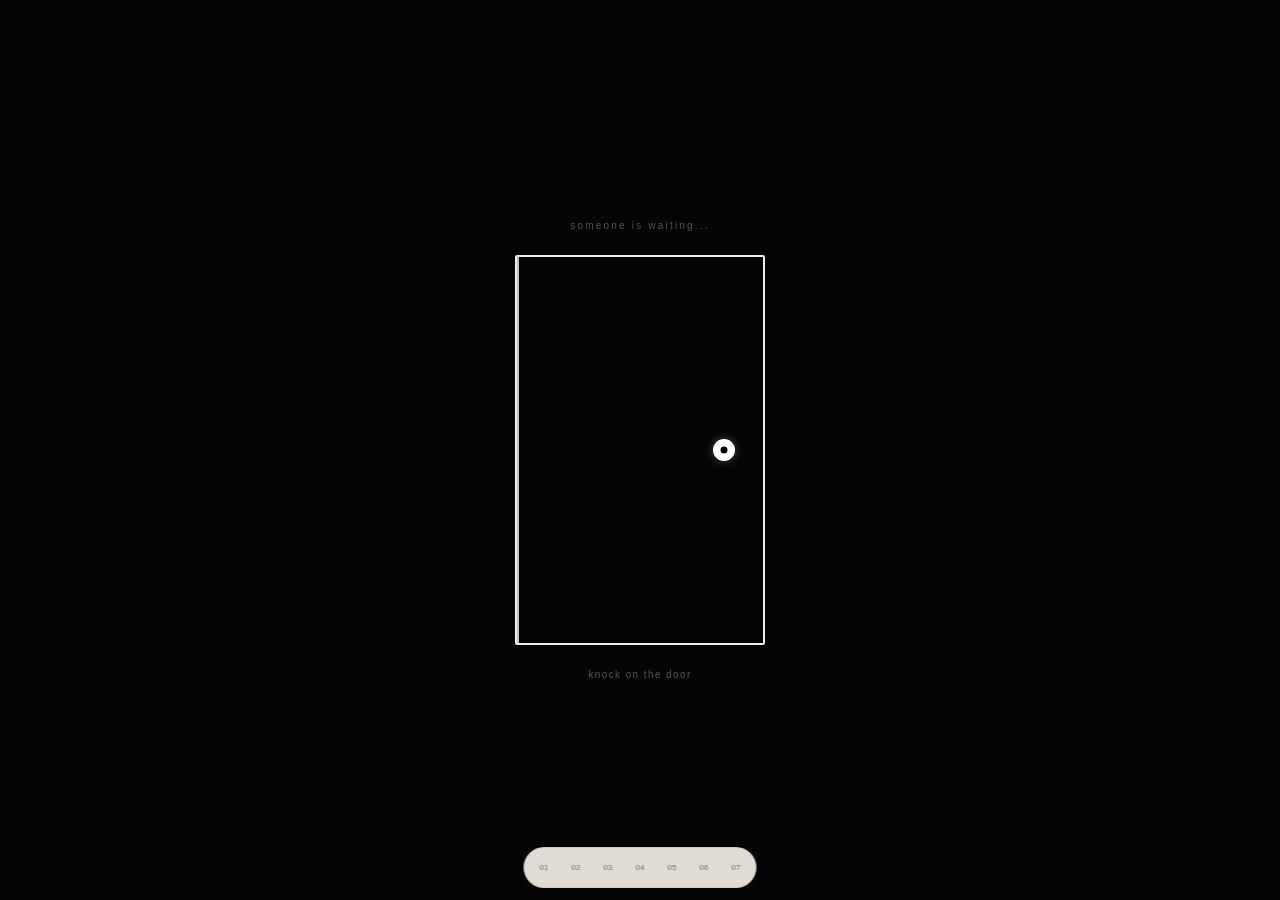
<file: index.html>
<!DOCTYPE html>
<html lang="en">

<head>

    <meta charset="UTF-8">

    <meta
        name="viewport"
        content="width=device-width, initial-scale=1.0, viewport-fit=cover"
    >

    <title></title>

    <link rel="stylesheet" href="style.css">
    <link rel="stylesheet" href="page05.css">
    <link rel="stylesheet" href="final.css">
    <link rel="stylesheet" href="birthday.css">
    <link rel="stylesheet" href="birthday-gift.css">

</head>


<body>


    <!-- =====================================================
         DEV NAVIGATION
    ====================================================== -->

    <div id="devNavigation">

        <button data-page="openingPage">01</button>

        <button data-page="whenPage">02</button>

        <button data-page="roomPage">03</button>

        <button data-page="songPage">04</button>

        <button data-page="congratulationsPage">05</button>

        <button data-page="finalPage">06</button>

        <button data-page="birthdayPage">07</button>

    </div>


    <main class="app" id="app">

<!-- =====================================================
     PAGE 01 — THE DOOR
====================================================== -->

<section
    class="page opening-page active"
    id="openingPage"
>

    <div class="door-scene">

        <p class="door-eyebrow">
            someone is waiting...
        </p>


        <button
    class="door"
    id="door"
    type="button"
    aria-label="Knock on the door"
>

    <span class="door-light"></span>

    <span class="door-panel">

        <span class="door-highlight"></span>

        <span class="door-handle">
            <span class="door-handle-knob"></span>
        </span>

    </span>

</button>


        <p
            class="door-hint"
            id="doorHint"
        >
            knock on the door
        </p>


        <p
            class="door-knock"
            id="doorKnock"
            aria-live="polite"
        ></p>

    </div>

</section>
        <!-- =====================================================
             PAGE 02 — WHEN?
        ====================================================== -->

        <section
            class="page when-page"
            id="whenPage"
        >

            <div class="when-content">

                <p class="when-question">
                    Can you find where it started?
                </p>


                <div class="date-picker">


                    <div class="date-display">

                        <span
                            class="display-date"
                            id="displayDate"
                        >
                            January 1
                        </span>


                        <span class="display-year">
                            2026
                        </span>

                    </div>


                    <div class="timeline">

                        <div class="timeline-line"></div>

                        <div
                            class="timeline-progress"
                            id="timelineProgress"
                        ></div>


                        <input
                            type="range"
                            id="dateSlider"
                            min="0"
                            max="364"
                            value="0"
                            step="0.01"
                            aria-label="Choose a date"
                        >


                        <div class="dates">

                            <span>JAN</span>
                            <span>FEB</span>
                            <span>MAR</span>
                            <span>APR</span>
                            <span>MAY</span>
                            <span>JUN</span>
                            <span>JUL</span>
                            <span>AUG</span>
                            <span>SEP</span>
                            <span>OCT</span>
                            <span>NOV</span>
                            <span>DEC</span>

                        </div>

                    </div>


                    <button
                        class="confirm-date"
                        id="confirmDate"
                    >
                        I think I found it
                    </button>


                    <p
                        class="wrong-message"
                        id="wrongMessage"
                    ></p>


                    <div
                        class="success-message"
                        id="successMessage"
                    >

                        <span>
                            There you are.
                        </span>

                    </div>

                </div>

            </div>

        </section>


        <!-- =====================================================
             PAGE 03 — LITTLE ROOM
        ====================================================== -->

        <section
            class="page room-page"
            id="roomPage"
        >

            <div class="room">

                <div class="room-floor"></div>


                <div
                    class="room-counter"
                    id="roomCounter"
                >
                    0 / 14
                </div>


                <div
                    class="room-hint"
                    id="roomHint"
                >
                    look around
                </div>


                <div
                    class="toy-field"
                    id="toyField"
                ></div>


                <div
                    class="room-complete"
                    id="roomComplete"
                >

                    <span>
                        you found everything.
                    </span>


                    <button id="roomContinue">
                        keep going
                    </button>

                </div>

            </div>

        </section>


        <!-- =====================================================
             PAGE 04 — THE SONG
        ====================================================== -->

        <section
            class="page song-page"
            id="songPage"
        >

            <div class="song-layout">


                <!-- SONG SIDE -->

                <div class="song-side">

                    <div class="song-meta">

                        <div class="song-kicker">
                            one last song
                        </div>


                        <h2>
                            قبل أي كلمة
                        </h2>


                        <p>
                            مصطفى قمر
                        </p>

                    </div>


                    <div
                        class="lyrics-window"
                        id="lyricsWindow"
                    >

                        <div
                            class="lyrics-list"
                            id="lyricsList"
                        ></div>

                    </div>


                    <div class="player">

                        <div class="progress-wrap">

                            <div
                                class="progress-fill"
                                id="songProgress"
                            ></div>

                        </div>


                        <div class="player-bottom">

                            <span id="currentTime">
                                0:00
                            </span>


                            <button
                                type="button"
                                class="play-button"
                                id="playButton"
                                aria-label="Play"
                            >
                                ▶
                            </button>


                            <span id="duration">
                                0:00
                            </span>

                        </div>

                    </div>

                </div>


                <!-- CHAT SIDE -->

                <div class="chat-side">

                    <div class="chat-header">

                        <div class="chat-avatar">
                            ك
                        </div>


                        <div>

                            <strong>
                                كوكن
                            </strong>

                            <span>
                                listening with you
                            </span>

                        </div>

                    </div>


                    <div
                        class="chat-messages"
                        id="chatMessages"
                        aria-live="polite"
                    ></div>

                </div>

            </div>


            <!-- AUDIO -->

            <audio
                id="songAudio"
                preload="auto"
                src="قبل_اي_كلمة.m4a"
            ></audio>

        </section>


        <!-- =====================================================
             PAGE 05 — CONGRATULATIONS
        ====================================================== -->

        <section
            class="page congratulations-page"
            id="congratulationsPage"
        >

            <div class="congratulations-scene">


                <!-- PARTICLES -->

                <div class="celebration-particle p1"></div>
                <div class="celebration-particle p2"></div>
                <div class="celebration-particle p3"></div>
                <div class="celebration-particle p4"></div>
                <div class="celebration-particle p5"></div>
                <div class="celebration-particle p6"></div>


                <!-- COUPLE -->

                <div class="couple-area">

                    <img
                        src="couple.png"
                        alt=""
                        class="couple-image"
                    >


                    <h1>
                        مبروك يا سكاكر 🤍
                    </h1>

                </div>


                <!-- RING -->

                <button
                    class="ring-button"
                    id="ringButton"
                    type="button"
                    aria-label="اضغطي هنا"
                >

                    <img
                        src="diamond-ring.png"
                        alt=""
                    >

                </button>


<!-- LETTER -->


<div
    class="blessing-letter"
    id="blessingLetter"
>
    <div class="letter-paper">
        <div class="letter-content">

            <span class="letter-greeting">
                سكاكر،
            </span>

            <p>
                ألف مبروك...
            </p>

            <p>
                ألف ألف مبروك يا أحلى وأجمل عروسة 🤍
            </p>

            <p>
                فرحتلك بجد، وفرحان إن ربنا كتبلك
                بداية جديدة وحلوة بالشكل ده بعد 3 سنين.
                ربنا يتمملك على خير، ويكتبلك الخير
                في كل اللي جاي، والسعادة والراحة
                اللي تستاهليها.
            </p>

            <p>
                وأشوفك دايمًا مبسوطة وفرحانة،
                وتفضلي دايمًا أحلى عروسة في الدنيا.
            </p>

            <p>
                ربنا يسعدك ويهنيكي ويتمملك
                فرحتك على خير 🤍
            </p>

            <span class="letter-signature">
                المخلص لكِ دائمًا — كوكن — 🤍
            </span>

        </div>
    </div>
</div>
                <!-- =================================================
                     LAST PAGE GATE
                ================================================== -->

                <div
                    class="last-page-gate"
                    id="lastPageGate"
                >

                    <div class="last-page-gate-content">


                        <!-- QUESTION -->

                        <div id="readyQuestion">


                            <p class="last-page-eyebrow">
                                one last step.
                            </p>


                            <h2 class="last-page-question">
                                are you ready for the last page?
                            </h2>


                            <div class="last-page-actions">


                                <button
                                    type="button"
                                    class="last-page-button primary"
                                    id="yesLastPage"
                                >
                                    YES
                                </button>


                                <button
                                    type="button"
                                    class="last-page-button"
                                    id="noLastPage"
                                >
                                    NO
                                </button>


                            </div>


                        </div>


                        <!-- NO MESSAGE -->

                        <div
                            class="last-page-no-message"
                            id="noMessage"
                        >


                            <h2 class="last-page-no-title">
                                hey… it's okay. 🤍
                            </h2>


                            <p class="last-page-no-body">

                                you don't have to be nervous.<br>

                                there's nothing scary waiting for you.<br><br>

                                it's just one last little thing<br>
                                I wanted you to see.<br><br>

                                so take a breath…<br>

                                and let's go together.

                            </p>


                            <button
                                type="button"
                                class="last-page-button primary ready-again"
                                id="readyAgain"
                            >
                                I'M READY
                            </button>


                        </div>


                    </div>

                </div>


            </div>

        </section>


<!-- =====================================================
     PAGE 06 — FINAL LETTER
====================================================== -->

<section
    class="page final-page"
    id="finalPage"
>

    <div class="final-page-content">


        <!-- INTRO -->

        <header class="final-intro">

            <p class="final-eyebrow">
                one last thing.
            </p>

            <h1 class="final-title">
                take your time.
            </h1>

            <p class="final-subtitle">
                there's no rush.
            </p>

        </header>


        <!-- LETTER -->

        <article class="final-letter">

            <p class="final-paragraph placeholder">
                [هنا هتبدأ الرسالة اللي هتكتبها بعدين.]
            </p>

            <p class="final-paragraph placeholder">
                [الفقرة الثانية.]
            </p>

            <p class="final-paragraph placeholder">
                [الفقرة الثالثة.]
            </p>

            <p class="final-paragraph placeholder">
                [والباقي هنا... مهما كانت الرسالة طويلة.]
            </p>

        </article>


        <!-- SIGNATURE -->

        <footer class="final-signature">

            <div class="final-signature-line"></div>

            <p class="final-signature-text">
                — Küken
                <span class="final-signature-heart">🤍</span>
            </p>

        </footer>

    </div>


    <!-- =====================================================
         CHRISTMAS TREE EASTER EGG
    ====================================================== -->

    <button
        type="button"
        class="final-tree-button"
        aria-label="something is waiting"
    >

        <img
            src="christmas-tree.png"
            alt=""
            class="final-tree-image"
        >

    </button>


    <!-- COUNTDOWN -->

    <div
        class="final-tree-popup"
        role="dialog"
        aria-label="something is waiting"
    >

        <button
            type="button"
            class="final-tree-popup-close"
            aria-label="close"
        >
            ×
        </button>


        <h2 class="final-tree-popup-title">
            you found something. 🤍
        </h2>


        <p class="final-tree-popup-text">
            but it's not time yet.
        </p>


        <p class="final-countdown-date">
            December 30, 2026
        </p>


        <div class="final-countdown">


            <div class="final-countdown-unit">

                <span
                    class="final-countdown-number"
                    data-countdown="months"
                >
                    0
                </span>

                <span class="final-countdown-label">
                    months
                </span>

            </div>


            <div class="final-countdown-unit">

                <span
                    class="final-countdown-number"
                    data-countdown="days"
                >
                    0
                </span>

                <span class="final-countdown-label">
                    days
                </span>

            </div>


            <div class="final-countdown-unit">

                <span
                    class="final-countdown-number"
                    data-countdown="hours"
                >
                    00
                </span>

                <span class="final-countdown-label">
                    hours
                </span>

            </div>


            <div class="final-countdown-unit">

                <span
                    class="final-countdown-number"
                    data-countdown="minutes"
                >
                    00
                </span>

                <span class="final-countdown-label">
                    minutes
                </span>

            </div>


        </div>

    </div>

    <audio
    id="finalAudio"
    preload="auto"
    loop
    src="final.m4a"
></audio>

</section>

<!-- =====================================================
     PAGE 07 — BIRTHDAY
====================================================== -->

<section
    class="page birthday-page"
    id="birthdayPage"
>

    <!-- BACKGROUND -->

    <div class="birthday-stars">
        <span></span>
        <span></span>
        <span></span>
        <span></span>
        <span></span>
        <span></span>
        <span></span>
        <span></span>
    </div>

    <div
        class="birthday-confetti"
        id="birthdayConfetti"
    ></div>


    <!-- =================================================
         INTRO
    ================================================== -->

    <div
        class="birthday-scene"
        id="birthdayIntro"
    >

        <p class="birthday-small-text">
            hey...
        </p>

        <h1 class="birthday-title">
            wait.
        </h1>

        <p class="birthday-subtitle">
            I think today is someone's special day.
        </p>

        <button
            type="button"
            class="birthday-continue"
            id="birthdayStart"
        >
            I think I know who
        </button>

    </div>


    <!-- =================================================
         REVEAL
    ================================================== -->

    <div
        class="birthday-scene birthday-reveal"
        id="birthdayReveal"
    >

        <p class="birthday-reveal-small">
            IT'S YOUR DAY.
        </p>

        <h2>
            happy birthday,
        </h2>

        <h1>
            سكاكر 🤍
        </h1>

        <p class="birthday-reveal-text">
            and yes...
            <br>
            I made a whole thing about it.
        </p>

        <button
            type="button"
            class="birthday-continue"
            id="birthdayCelebrate"
        >
            LET'S CELEBRATE 🎉
        </button>

    </div>


    <!-- =================================================
         CELEBRATION
    ================================================== -->

    <div
        class="birthday-scene birthday-celebration"
        id="birthdayCelebration"
    >

        <div class="birthday-message">

            <p>
                you know...
            </p>

            <p>
                I could've just said
                <strong>"happy birthday"</strong>
            </p>

            <p>
                and called it a day.
            </p>

            <p>
                but where's the fun in that? 😂
            </p>

            <p>
                you deserve a little more
                than two words on a screen.
            </p>

        </div>


        <!-- BALLOONS -->

        <div class="birthday-balloons">

            <span class="balloon balloon-1"></span>
            <span class="balloon balloon-2"></span>
            <span class="balloon balloon-3"></span>
            <span class="balloon balloon-4"></span>
            <span class="balloon balloon-5"></span>

        </div>


<!-- =================================================
     REAL ANIMATED CAKE
================================================== -->

<div
    class="birthday-cake-area"
    id="birthdayCakeArea"
>

    <div class="birthday-cake">

        <div class="birthday-cake-svg-wrap">

            <img
                src="birthday-cake.svg"
                class="birthday-cake-svg"
                alt=""
            >

        <div class="birthday-candle-wrap">

    <img
        src="birthday-candle.svg"
        class="birthday-candle-svg"
        id="birthdayCandle"
        alt=""
    >

    <img
        src="birthday-flame.svg"
        class="birthday-flame-svg"
        id="birthdayFlame"
        alt=""
    >

    <span
        class="birthday-candle-smoke smoke-one"
    ></span>

    <span
        class="birthday-candle-smoke smoke-two"
    ></span>

    <span
        class="birthday-candle-smoke smoke-three"
    ></span>

</div>



        </div>

    </div>


    <p class="cake-prompt">
        make a wish.
        <span>tap the flame.</span>
    </p>


    <!-- AFTER CAKE -->

    <div
        class="birthday-after-cake"
        id="birthdayAfterCake"
    >

        <p>okay...</p>

        <p>
            I know I can't actually
            make you blow these out...
        </p>

        <p>
            so I'll do it for you. 😂
        </p>

        <p class="birthday-soft-line">
            but I hope you made a wish.
        </p>

        <button
            type="button"
            class="birthday-continue"
            id="birthdayGift"
        >
            THERE'S SOMETHING ELSE 🎁
        </button>

    </div>

</div>


<!-- =================================================
     GIFT
================================================== -->

<div class="birthday-gift-scene" id="birthdayGiftScene">

    <p class="gift-intro">
        I think there's something here...
    </p>

    <div
        class="birthday-gift-container"
        id="giftBoxContainer"
    >

        <div class="birthday-gift-shadow"></div>

        <div
            class="birthday-gift-box"
            id="giftBox"
            aria-hidden="true"
        >

            <div class="gift-body">

                <span class="gift-ribbon gift-ribbon-body"></span>

            </div>

            <div
                class="gift-lid"
                id="giftLid"
            >

                <span class="gift-ribbon gift-ribbon-lid"></span>

            </div>

        </div>

        <button
            class="gift-click"
            id="giftClick"
            type="button"
            aria-label="Open the gift"
        ></button>

    </div>


    <div
        class="birthdayGiftMessage"
        id="birthdayGiftMessage"
    >

        <h2 class="gift-text">
            There's something for you.
        </h2>

        <p class="gift-small-text">
            You didn't think that was the end, did you?
        </p>

        <button
            class="birthday-continue"
            id="openGift"
            type="button"
        >
            Open it
        </button>

    </div>

</div>


<!-- =================================================
     VOICE NOTE
================================================== -->

<div
    class="birthday-voice-scene"
    id="birthdayVoiceScene"
>

    <div class="voice-note-intro">

        <p>ONE LAST THING</p>

        <h2>A little something<br>you can hear.</h2>

        <p>
            I wanted to leave you with my voice.
        </p>

    </div>


    <p class="voice-recording-note">
    <span>before you listen...</span>
    <br>
    I recorded this while crying, and had to redo it a few times.
    <br>
    So if my voice sounds a little strange... now you know why. 🤍
</p>


    <button
        class="voice-note-button"
        id="voiceNoteButton"
        type="button"
        aria-label="Play voice note"
    >

        <span class="voice-play-icon">
            ▶
        </span>

        <span class="voice-wave" aria-hidden="true">

            <i></i>
            <i></i>
            <i></i>
            <i></i>
            <i></i>
            <i></i>
            <i></i>
            <i></i>
            <i></i>
            <i></i>
            <i></i>
            <i></i>

        </span>

    </button>

    <div class="voice-progress">

    <input
        type="range"
        id="voiceProgress"
        min="0"
        max="100"
        value="0"
        step="0.1"
        aria-label="Voice note progress"
    >

    <div class="voice-time">

        <span id="voiceCurrentTime">0:00</span>

        <span id="voiceDuration">0:00</span>

    </div>

</div>

    <p class="voice-note-hint">
        press to listen
    </p>

    <p
        class="voice-note-status"
        id="voiceNoteStatus"
    ></p>


    <audio
    id="birthdayVoice"
    preload="auto"
    src="gift.m4a"
></audio>


    <div class="birthday-final-message">

        <p>
            Some things are easier to say out loud.
        </p>

        <p>
            So whenever you're ready...
        </p>

    </div>

</div>

</section>


    </main>


    <!-- =====================================================
         SCRIPTS
    ====================================================== -->

    <script src="script.js"></script>

    <script src="page05.js"></script>

    <script src="final.js"></script>

    <script src="birthday.js"></script>

    <script src="birthday-gift.js"></script>

    <script src="dev-nav.js"></script>

    <script src="counter.js"></script>


</body>

</html>
</file>
<file: style.css>
:root {
    --background: #080808;
    --text: #eeeeee;
    --muted: #666666;
    --line: #292929;
}

* {
    box-sizing: border-box;
    margin: 0;
    padding: 0;
}

html,
body {
    width: 100%;
    height: 100%;
}

body {
    background: var(--background);
    color: var(--text);

    font-family:
        -apple-system,
        BlinkMacSystemFont,
        "Helvetica Neue",
        Arial,
        sans-serif;

    overflow: hidden;

    -webkit-font-smoothing: antialiased;
    -webkit-tap-highlight-color: transparent;
}

button {
    font: inherit;
}


/* =================================
   APP
================================= */

.app {
    position: relative;

    width: 100%;
    height: 100dvh;

    overflow: hidden;
}


/* =================================
   GENERIC PAGE
================================= */

.page {
    position: absolute;

    inset: 0;

    width: 100%;
    height: 100%;

    opacity: 0;
    visibility: hidden;

    transition:
        opacity 1.2s ease,
        visibility 1.2s ease;
}

.page.active {
    opacity: 1;
    visibility: visible;
}


/* =================================
   PAGE 01 — OPENING
================================= */

.opening-page {
    display: flex;

    align-items: center;
    justify-content: center;

    background: #080808;

    transition:
        background 1.2s ease,
        opacity 1.2s ease;
}

.opening {
    display: flex;

    flex-direction: column;
    align-items: center;

    gap: 14px;

    transition:
        opacity 0.7s ease,
        transform 0.7s ease;
}

.open-trigger {
    border: 0;
    outline: none;

    background: transparent;

    color: var(--text);

    font-size: 16px;
    font-weight: 400;

    letter-spacing: 0.04em;

    padding: 12px 18px;

    cursor: pointer;

    transition:
        opacity 0.5s ease,
        transform 0.4s ease;
}

.open-trigger:active {
    transform: scale(0.96);
}

.question {
    color: var(--muted);

    font-size: 11px;

    letter-spacing: 0.12em;

    transition:
        opacity 0.7s ease,
        transform 0.7s ease;
}

.opening-page.final-state {
    background: #050505;
}

.opening-page.final-state .open-trigger,
.opening-page.final-state .question {
    display: none;
}


/* =================================
   FINAL MESSAGE
================================= */

.final-message {
    position: absolute;

    top: 50%;
    left: 50%;

    transform: translate(-50%, -50%);

    width: 90%;

    text-align: center;
}

.final-message .small {
    display: block;

    margin-bottom: 18px;

    color: #666666;

    font-size: 11px;

    letter-spacing: 0.14em;

    opacity: 0;

    transform: translateY(5px);

    animation: okayAppear 1s ease forwards;
}

.final-message .main {
    display: block;

    color: #eeeeee;

    font-size: 18px;

    font-weight: 400;

    letter-spacing: 0.02em;

    opacity: 0;

    transform: translateY(5px);

    transition:
        opacity 1s ease,
        transform 1s ease;
}

.final-message.show-main .main {
    opacity: 1;

    transform: translateY(0);
}


/* =================================
   KEEP GOING
================================= */

.tap-hint {
    position: absolute;

    left: 50%;
    bottom: max(30px, env(safe-area-inset-bottom));

    transform: translateX(-50%);

    border: 0;
    outline: none;

    background: transparent;

    color: #4d4d4d;

    font-size: 10px;

    letter-spacing: 0.18em;

    text-transform: lowercase;

    opacity: 0;

    pointer-events: none;

    cursor: pointer;

    transition:
        opacity 1s ease;
}


/* =================================
   PAGE 02 — FIND THE START
================================= */

.when-page {
    display: flex;

    align-items: center;
    justify-content: center;

    background: #080808;
}

.when-content {
    width: min(88%, 620px);

    text-align: center;
}


/* =================================
   QUESTION
================================= */

.when-question {
    color: #eeeeee;

    font-size: clamp(24px, 6vw, 38px);

    font-weight: 300;

    line-height: 1.3;

    letter-spacing: -0.025em;

    margin-bottom: 65px;

    opacity: 0;

    transform: translateY(12px);

    animation: pageTwoEnter 1.2s ease forwards;
}


/* =================================
   DATE PICKER
================================= */

.date-picker {
    width: 100%;
}


/* =================================
   DATE DISPLAY
================================= */

.date-display {
    display: flex;

    flex-direction: column;

    gap: 6px;

    margin-bottom: 42px;
}

.display-date {
    color: #eeeeee;

    font-size: clamp(25px, 7vw, 34px);

    font-weight: 300;

    letter-spacing: -0.02em;

    transition:
        opacity 0.15s ease;
}

.display-year {
    color: #4c4c4c;

    font-size: 10px;

    letter-spacing: 0.2em;
}


/* =================================
   TIMELINE
================================= */

.timeline {
    position: relative;

    width: 100%;

    padding: 0;
}

.timeline-line {
    position: absolute;

    left: 0;
    right: 0;

    top: 50%;

    height: 1px;

    background: #292929;

    transform: translateY(-50%);
}

.timeline-progress {
    position: absolute;

    left: 0;

    top: 50%;

    width: 0;

    height: 1px;

    background: #777777;

    transform: translateY(-50%);

    pointer-events: none;

    transition: width 0.05s linear;
}


/* =================================
   SLIDER
================================= */

input[type="range"] {
    position: relative;

    display: block;

    width: 100%;

    height: 34px;

    margin: 0;

    padding: 0;

    appearance: none;
    -webkit-appearance: none;

    background: transparent;

    cursor: pointer;

    touch-action: pan-y;
}

input[type="range"]::-webkit-slider-runnable-track {
    width: 100%;

    height: 1px;

    background: transparent;

    border: none;
}

input[type="range"]::-webkit-slider-thumb {
    appearance: none;
    -webkit-appearance: none;

    width: 14px;
    height: 14px;

    margin-top: -6px;

    border: 1px solid #999999;

    border-radius: 50%;

    background: #080808;

    box-shadow: 0 0 0 0 rgba(255,255,255,0.1);

    transition:
        transform 0.15s ease,
        border-color 0.2s ease;
}

input[type="range"]:active::-webkit-slider-thumb {
    transform: scale(1.25);

    border-color: #eeeeee;
}

input[type="range"]::-moz-range-track {
    width: 100%;

    height: 1px;

    background: transparent;

    border: none;
}

input[type="range"]::-moz-range-thumb {
    width: 14px;
    height: 14px;

    border: 1px solid #999999;

    border-radius: 50%;

    background: #080808;
}


/* =================================
   MONTH LABELS
================================= */

.dates {
    display: flex;

    justify-content: space-between;

    margin-top: 18px;

    color: #3d3d3d;

    font-size: 8px;

    letter-spacing: 0.1em;

    user-select: none;

    pointer-events: none;
}


/* =================================
   CONFIRM BUTTON
================================= */

.confirm-date {
    margin-top: 58px;

    border: 0;
    outline: none;

    background: transparent;

    color: #888888;

    font-size: 11px;

    letter-spacing: 0.08em;

    padding: 10px 14px;

    cursor: pointer;

    transition:
        color 0.3s ease,
        opacity 0.4s ease,
        transform 0.3s ease;
}

.confirm-date:active {
    transform: scale(0.96);
}

.confirm-date:hover {
    color: #eeeeee;
}


/* =================================
   WRONG MESSAGE
================================= */

.wrong-message {
    min-height: 22px;

    margin-top: 18px;

    color: #777777;

    font-size: 12px;

    letter-spacing: 0.02em;

    opacity: 0;

    transform: translateY(5px);

    transition:
        opacity 0.35s ease,
        transform 0.35s ease;
}

.wrong-message.visible {
    opacity: 1;

    transform: translateY(0);
}


/* =================================
   SUCCESS
================================= */

.success-message {
    position: fixed;

    inset: 0;

    display: flex;

    align-items: center;
    justify-content: center;

    background: #080808;

    opacity: 0;

    visibility: hidden;

    transition:
        opacity 1.2s ease,
        visibility 1.2s ease;
}

.success-message.visible {
    opacity: 1;

    visibility: visible;
}

.success-message span {
    color: #eeeeee;

    font-size: 18px;

    font-weight: 300;

    letter-spacing: 0.01em;

    opacity: 0;

    transform: translateY(8px);

    transition:
        opacity 1s ease,
        transform 1s ease;
}

.success-message.visible span {
    opacity: 1;

    transform: translateY(0);
}


/* =================================
   PAGE 02 ENTER
================================= */

@keyframes pageTwoEnter {

    from {
        opacity: 0;

        transform: translateY(12px);
    }

    to {
        opacity: 1;

        transform: translateY(0);
    }

}
/* =================================
   ANIMATIONS
================================= */

@keyframes okayAppear {

    from {
        opacity: 0;

        transform: translateY(5px);
    }

    to {
        opacity: 1;

        transform: translateY(0);
    }

}

.wrong-message {
    direction: rtl;
}

.wrong-message .english {
    direction: ltr;
    unicode-bidi: isolate;
    display: inline-block;
}

/* =================================
   PAGE 03 — LITTLE ROOM
================================= */

.room-page {
    background: #eee5d4;

    color: #4a4036;
}

.room {
    position: relative;

    width: 100%;
    height: 100%;

    overflow: hidden;

    background:
        radial-gradient(
            ellipse at center,
            #f4eadb 0%,
            #eee2d0 72%,
            #e6d7c1 100%
        );
}


/* =================================
   FLOOR
================================= */

.room-floor {
    position: absolute;

    left: -10%;
    right: -10%;

    bottom: -12%;

    height: 48%;

    background: #e2d1b7;

    border-radius: 50% 50% 0 0 / 12% 12% 0 0;

    box-shadow:
        inset 0 14px 30px rgba(100, 80, 50, 0.05);
}


/* =================================
   COUNTER
================================= */

.room-counter {
    position: absolute;

    top: max(24px, env(safe-area-inset-top));
    right: 24px;

    color: #9b8b77;

    font-size: 10px;

    letter-spacing: 0.12em;

    z-index: 20;
}


/* =================================
   HINT
================================= */

.room-hint {
    position: absolute;

    top: max(25px, env(safe-area-inset-top));
    left: 50%;

    transform: translateX(-50%);

    color: #9b8b77;

    font-size: 10px;

    letter-spacing: 0.12em;

    transition:
        opacity 0.8s ease;

    z-index: 20;
}


/* =================================
   TOY FIELD
================================= */

.toy-field {
    position: absolute;

    inset: 0;

    z-index: 5;
}


/* =================================
   TOYS
================================= */

.toy {
    position: absolute;

    width: clamp(65px, 18vw, 105px);
    height: clamp(65px, 18vw, 105px);

    display: flex;

    align-items: center;
    justify-content: center;

    border: 0;

    background: transparent;

    padding: 8px;

    cursor: grab;

    opacity: 0;

    transform:
        translate(-50%, -50%)
        rotate(var(--rotation))
        scale(0.65);

    transition:
        opacity 0.6s ease,
        transform 0.7s cubic-bezier(
            0.2,
            0.8,
            0.2,
            1
        );

    -webkit-tap-highlight-color: transparent;

    touch-action: none;

    user-select: none;

    z-index: 5;
}


.toy.visible {
    opacity: 1;

    transform:
        translate(-50%, -50%)
        rotate(var(--rotation))
        scale(1);
}


.toy.dragging {

    cursor: grabbing;

    transition: none;

    z-index: 100;
}

.toy.visible {

    opacity: 1;

    transform:
        translate(-50%, -50%)
        rotate(var(--rotation))
        scale(1);
}


/* =================================
   IMAGE
================================= */

.toy img {
    position: relative;

    z-index: 2;

    width: 100%;
    height: 100%;

    object-fit: contain;

    user-select: none;

    pointer-events: none;

    -webkit-user-drag: none;

    filter:
        drop-shadow(
            0 8px 5px
            rgba(75, 60, 40, 0.16)
        );

    animation:
        toyFloat
        var(--float-duration, 3.8s)
        ease-in-out
        infinite;

    animation-delay:
        var(--float-delay, 0s);

    transition:
        transform 0.25s ease;
}

.toy.dragging img {
    animation-play-state: paused;

    transform: scale(1.08);
}

/* =================================
   SHADOW
================================= */

.toy-shadow {
    position: absolute;

    bottom: 2px;
    left: 50%;

    width: 58%;
    height: 13px;

    border-radius: 50%;

    background: rgba(
        70,
        55,
        40,
        0.12
    );

    filter: blur(5px);

    transform:
        translateX(-50%);

    z-index: 1;
}


/* =================================
   TAP
================================= */

.toy:active img {

    transform: scale(0.88);

}


/* =================================
   MESSAGE
================================= */

.toy-message {
    position: absolute;

    left: 50%;
    bottom: calc(100% + 10px);

    width: max-content;

    max-width: min(240px, calc(100vw - 28px));

    padding: 11px 15px;

    border-radius: 13px;

    background: #fffaf1;

    color: #65594c;

    font-size: 13px;

    line-height: 1.55;

    font-weight: 400;

    text-align: center;

    box-shadow:
        0 6px 20px
        rgba(70, 55, 40, 0.13);

    opacity: 0;

    transform:
        translateX(
            calc(-50% + var(--bubble-shift, 0px))
        )
        translateY(8px)
        scale(0.94);

    pointer-events: none;

    transition:
        opacity 0.35s ease,
        transform 0.35s ease;

    z-index: 50;

    direction: rtl;
}

.toy.show-message .toy-message {

    opacity: 1;

    transform:
        translateX(
            calc(-50% + var(--bubble-shift, 0px))
        )
        translateY(0)
        scale(1);
}

.toy.message-below .toy-message {

    top: calc(100% + 10px);

    bottom: auto;

    transform:
        translateX(
            calc(-50% + var(--bubble-shift, 0px))
        )
        translateY(-8px)
        scale(0.94);
}

.toy.message-below.show-message .toy-message {

    transform:
        translateX(
            calc(-50% + var(--bubble-shift, 0px))
        )
        translateY(0)
        scale(1);
}

.toy.show-message .toy-message {

    opacity: 1;

    transform:
        translateX(-50%)
        translateY(0)
        scale(1);
}


/* =================================
   COMPLETE
================================= */

.room-complete {

    position: absolute;

    inset: 0;

    display: flex;

    flex-direction: column;

    align-items: center;
    justify-content: center;

    gap: 25px;

    background: rgba(
        238,
        229,
        212,
        0.94
    );

    opacity: 0;

    visibility: hidden;

    transition:
        opacity 1s ease,
        visibility 1s ease;

    z-index: 30;
}

.room-complete.visible {

    opacity: 1;

    visibility: visible;
}

.room-complete span {

    color: #65594c;

    font-size: 17px;

    font-weight: 300;
}

.room-complete button {

    border: 0;

    background: transparent;

    color: #9b8b77;

    font-size: 10px;

    letter-spacing: 0.14em;

    cursor: pointer;

    padding: 12px 18px;
}


/* =================================
   MOBILE SAFETY
================================= */

@media (max-width: 380px) {

    .toy {

        width: 62px;
        height: 62px;

    }

    .toy-message {

        max-width: 155px;

        font-size: 10px;

    }

}

@keyframes toyFloat {

    0% {
        transform: translateY(0px);
    }

    50% {
        transform: translateY(-4px);
    }

    100% {
        transform: translateY(0px);
    }

}

.toy.enter-from-left {
    transform:
        translate(-120%, -50%)
        rotate(calc(var(--rotation) - 20deg))
        scale(0.7);
}

.toy.enter-from-right {
    transform:
        translate(20%, -50%)
        rotate(calc(var(--rotation) + 20deg))
        scale(0.7);
}

.toy.enter-from-top {
    transform:
        translate(-50%, -120%)
        rotate(calc(var(--rotation) - 15deg))
        scale(0.7);
}

.toy.enter-from-bottom {
    transform:
        translate(-50%, 20%)
        rotate(calc(var(--rotation) + 15deg))
        scale(0.7);
}


.toy.visible.enter-from-left,
.toy.visible.enter-from-right,
.toy.visible.enter-from-top,
.toy.visible.enter-from-bottom {

    transform:
        translate(-50%, -50%)
        rotate(var(--rotation))
        scale(1);
}

/* =================================
   ALL TOYS FOUND
================================= */

.toy-field.celebrating .toy img {
    animation:
        toyCelebrate 0.8s ease-in-out;
}


.toy-field.celebrating .toy {
    z-index: 20;
}


/* Slight stagger so they don't bounce
   at exactly the same moment */

.toy-field.celebrating .toy:nth-child(2) img {
    animation-delay: 0.05s;
}

.toy-field.celebrating .toy:nth-child(3) img {
    animation-delay: 0.10s;
}

.toy-field.celebrating .toy:nth-child(4) img {
    animation-delay: 0.15s;
}

.toy-field.celebrating .toy:nth-child(5) img {
    animation-delay: 0.20s;
}

.toy-field.celebrating .toy:nth-child(6) img {
    animation-delay: 0.25s;
}

.toy-field.celebrating .toy:nth-child(7) img {
    animation-delay: 0.30s;
}

.toy-field.celebrating .toy:nth-child(8) img {
    animation-delay: 0.35s;
}

.toy-field.celebrating .toy:nth-child(9) img {
    animation-delay: 0.40s;
}

.toy-field.celebrating .toy:nth-child(10) img {
    animation-delay: 0.45s;
}

.toy-field.celebrating .toy:nth-child(11) img {
    animation-delay: 0.50s;
}

.toy-field.celebrating .toy:nth-child(12) img {
    animation-delay: 0.55s;
}

.toy-field.celebrating .toy:nth-child(13) img {
    animation-delay: 0.60s;
}

.toy-field.celebrating .toy:nth-child(14) img {
    animation-delay: 0.65s;
}


@keyframes toyCelebrate {

    0% {
        transform: translateY(0) rotate(0deg);
    }

    35% {
        transform: translateY(-11px) rotate(-3deg);
    }

    65% {
        transform: translateY(2px) rotate(2deg);
    }

    100% {
        transform: translateY(0) rotate(0deg);
    }

}

/* =================================
   PAGE 04 — THE SONG
================================= */

.song-page {
    background:
        radial-gradient(
            circle at 18% 20%,
            #f6eee2 0%,
            #eee2d0 55%,
            #e7d8c1 100%
        );

    color: #5e5347;
}


.song-layout {
    width: 100%;
    height: 100%;

    display: grid;

    grid-template-columns: 1.15fr 0.85fr;

    gap: 0;
}


/* =================================
   SONG SIDE
================================= */

.song-side {
    position: relative;

    min-width: 0;

    padding:
        max(45px, env(safe-area-inset-top))
        8vw
        35px
        8vw;

    display: flex;

    flex-direction: column;

    justify-content: center;
}


.song-meta {
    margin-bottom: 50px;
}


.song-kicker {
    margin-bottom: 14px;

    color: #9c8d79;

    font-size: 9px;

    letter-spacing: 0.18em;

    text-transform: uppercase;
}


.song-meta h2 {
    margin: 0 0 7px;

    color: #4f463d;

    font-family:
        -apple-system,
        BlinkMacSystemFont,
        "Helvetica Neue",
        Arial,
        sans-serif;

    font-size: clamp(30px, 5vw, 48px);

    font-weight: 400;

    line-height: 1.15;
}


.song-meta p {
    margin: 0;

    color: #968777;

    font-size: 12px;
}


/* =================================
   LYRICS — FIXED & SYNCED
================================= */

.lyrics-window {
    position: relative;

    height: 270px;

    overflow: hidden;
}


.lyrics-window::before,
.lyrics-window::after {
    content: "";

    position: absolute;

    left: 0;
    right: 0;

    height: 75px;

    z-index: 5;

    pointer-events: none;
}


.lyrics-window::before {
    top: 0;

    background:
        linear-gradient(
            to bottom,
            #efe3d2 0%,
            rgba(239, 227, 210, 0) 100%
        );
}


.lyrics-window::after {
    bottom: 0;

    background:
        linear-gradient(
            to top,
            #efe3d2 0%,
            rgba(239, 227, 210, 0) 100%
        );
}


.lyrics-list {
    position: absolute;

    top: 0;
    left: 0;

    width: 100%;

    display: flex;

    flex-direction: column;

    align-items: center;

    gap: 17px;

    padding-top: 110px;
    padding-bottom: 110px;

    transform: translateY(0);

    transition:
        transform 0.4s
        cubic-bezier(
            0.22,
            0.61,
            0.36,
            1
        );

    will-change: transform;
}

.lyric-line {
    width: 100%;

    margin: 0;

    padding:
        0 20px;

    color: #827465;

    font-size:
        clamp(
            15px,
            2vw,
            20px
        );

    font-weight: 300;

    line-height: 1.55;

    text-align: center;

    opacity: 0.12;

    transform:
        scale(0.91);

    transition:
        opacity 0.35s ease,
        transform 0.35s ease,
        color 0.35s ease;

    flex: 0 0 auto;
}


.lyric-line.previous {
    opacity: 0.22;

    transform:
        scale(0.94);
}


.lyric-line.current {
    color: #4f453c;

    opacity: 1;

    transform:
        scale(1);
}


.lyric-line.next {
    opacity: 0.35;

    transform:
        scale(0.96);
}

/* =================================
   PLAYER
================================= */

.player {
    margin-top: 45px;

    width: 100%;
}


.progress-wrap {
    position: relative;

    width: 100%;

    height: 2px;

    background: rgba(
        93,
        77,
        59,
        0.13
    );

    border-radius: 999px;

    overflow: hidden;
}


.progress-fill {
    width: 0;
    height: 100%;

    background: #887764;

    border-radius: inherit;

    transition:
        width 0.08s linear;
}


.player-bottom {
    display: flex;

    align-items: center;
    justify-content: space-between;

    margin-top: 17px;

    color: #a29380;

    font-size: 9px;

    letter-spacing: 0.08em;
}


.play-button {
    width: 42px;
    height: 42px;

    display: flex;

    align-items: center;
    justify-content: center;

    border: 1px solid rgba(
        93,
        77,
        59,
        0.25
    );

    border-radius: 50%;

    background: rgba(
        255,
        250,
        242,
        0.55
    );

    color: #675949;

    font-size: 12px;

    padding-left: 2px;

    cursor: pointer;

    transition:
        transform 0.25s ease,
        background 0.25s ease;
}


.play-button:active {
    transform: scale(0.92);
}


/* =================================
   CHAT SIDE
================================= */

.chat-side {
    position: relative;

    min-width: 0;

    display: flex;

    flex-direction: column;

    padding:
        max(30px, env(safe-area-inset-top))
        7vw
        max(30px, env(safe-area-inset-bottom))
        5vw;

    background:
        rgba(
            255,
            250,
            242,
            0.42
        );

    border-left: 1px solid rgba(
        93,
        77,
        59,
        0.08
    );
}


/* =================================
   CHAT HEADER
================================= */

.chat-header {
    display: flex;

    align-items: center;

    gap: 11px;

    padding-bottom: 18px;

    border-bottom: 1px solid rgba(
        93,
        77,
        59,
        0.08
    );
}


.chat-avatar {
    width: 34px;
    height: 34px;

    display: flex;

    align-items: center;
    justify-content: center;

    border-radius: 50%;

    background: #e2d0b7;

    color: #665848;

    font-size: 13px;
}


.chat-header strong {
    display: block;

    color: #665849;

    font-size: 12px;

    font-weight: 500;
}


.chat-header span {
    display: block;

    margin-top: 3px;

    color: #a49583;

    font-size: 8px;

    letter-spacing: 0.04em;
}


/* =================================
   MESSAGES
================================= */

.chat-messages {
    flex: 1;

    min-height: 0;

    overflow-y: auto;

    padding: 20px 4px 20px 0;

    scrollbar-width: none;

    overscroll-behavior:
        contain;
}


.chat-messages::-webkit-scrollbar {
    display: none;
}


.chat-message {
    width: fit-content;

    max-width: min(
        94%,
        390px
    );

    margin:
        0
        auto
        13px 0;

    padding:
        10px 12px
        8px 12px;

    border-radius:
        13px
        13px
        13px
        4px;

    background: #fffaf2;

    color: #675b4f;

    font-size: 12px;

    line-height: 1.6;

    box-shadow:
        0 4px 16px
        rgba(
            82,
            63,
            43,
            0.07
        );

    opacity: 0;

    transform:
        translateY(12px)
        scale(0.97);

    animation:
        chatMessageIn
        0.55s
        cubic-bezier(
            0.2,
            0.75,
            0.25,
            1
        )
        forwards;
}


.chat-message time {
    display: block;

    margin-top: 5px;

    color: #b2a391;

    font-size: 7px;

    text-align: right;
}


/* =================================
   END STATE
================================= */

.song-ended {
    position: absolute;

    left: 50%;
    bottom: 35px;

    transform:
        translateX(-50%);

    color: #9b8a76;

    font-size: 9px;

    letter-spacing: 0.12em;

    opacity: 0;

    pointer-events: none;

    transition:
        opacity 1s ease;
}


.song-ended.visible {
    opacity: 1;
}


/* =================================
   ANIMATION
================================= */

@keyframes chatMessageIn {

    from {
        opacity: 0;

        transform:
            translateY(12px)
            scale(0.97);
    }

    to {
        opacity: 1;

        transform:
            translateY(0)
            scale(1);
    }

}


/* =================================
   MOBILE
================================= */

@media (max-width: 760px) {

    .song-page {
        overflow: hidden;
    }


    .song-layout {
        height: 100%;

        display: flex;

        flex-direction: column;
    }


    /* =================================
       SONG — SLIGHTLY SMALLER
    ================================= */

    .song-side {
        flex:
            0
            0
            45%;

        padding:
            max(
                30px,
                env(safe-area-inset-top)
            )
            24px
            18px;
    }


    .song-meta {
        margin-bottom: 16px;
    }


    .song-meta h2 {
        font-size: 30px;
    }


    .lyrics-window {
        height: 175px;
    }


    .lyrics-list {
        padding: 78px 0;
    }


    .lyric-line {
        margin-bottom: 15px;

        font-size: 15px;

        line-height: 1.55;
    }


    .player {
        margin-top: 14px;
    }


    /* =================================
       CHAT — BIGGER AREA
    ================================= */

    .chat-side {
        flex:
            1
            1
            55%;

        min-height: 0;

        padding:
            14px
            20px
            max(
                18px,
                env(safe-area-inset-bottom)
            )
            20px;

        border-left: 0;

        border-top: 1px solid rgba(
            93,
            77,
            59,
            0.08
        );
    }


    .chat-header {
        padding-bottom: 12px;
    }


    .chat-message {
        max-width: 94%;

        padding:
            11px
            14px
            10px
            14px;

        margin-bottom: 10px;

        font-size: 15px;

        line-height: 1.7;
    }


    .chat-message time {
        margin-top: 6px;

        font-size: 8px;
    }

}


@media (max-width: 380px) {

    .song-side {
        flex-basis: 55%;
    }


    .chat-side {
        flex-basis: 45%;
    }


    .lyrics-window {
        height: 165px;
    }


    .lyrics-list {
        padding: 78px 0;
    }


    .lyric-line {
        font-size: 13px;
    }

}

.lyrics-list {
    width: 100%;

    display: flex;

    flex-direction: column;

    align-items: center;

    gap: 17px;

    padding-top: 110px;
    padding-bottom: 110px;

    transform: translateY(0);

    transition:
        transform 0.35s
        cubic-bezier(
            0.22,
            0.61,
            0.36,
            1
        );

    will-change: transform;
}

/* =================================
   PAGE 05
================================= */

.congratulations-page {

    overflow: hidden;

    background:
        radial-gradient(
            circle at 50% 35%,
            #fffaf3 0%,
            #f6eadc 58%,
            #eadac7 100%
        );

}


.congratulations-scene {

    position: relative;

    width: 100%;
    height: 100%;

    display: flex;

    align-items: center;
    justify-content: center;

}


/* =================================
   COUPLE
================================= */

.couple-area {

    position: absolute;

    top: 18%;

    left: 50%;

    display: flex;

    flex-direction: column;

    align-items: center;

    transform:
        translateX(-50%);

    text-align: center;

}


.couple-image {

    width:
        clamp(
            130px,
            24vw,
            210px
        );

    height: auto;

    object-fit: contain;

    opacity: 0;

    transform:
        translateY(20px)
        scale(0.9);

    animation:
        coupleEnter
        1s
        0.4s
        forwards;

}


@keyframes coupleEnter {

    to {

        opacity: 1;

        transform:
            translateY(0)
            scale(1);

    }

}


.couple-area h1 {

    margin:
        22px
        0
        0;

    color: #594c40;

    font-size:
        clamp(
            25px,
            4vw,
            40px
        );

    font-weight: 400;

    opacity: 0;

    transform:
        translateY(12px);

    animation:
        titleEnter
        0.8s
        1s
        forwards;

}


@keyframes titleEnter {

    to {

        opacity: 1;

        transform:
            translateY(0);

    }

}


/* =================================
   RING
================================= */

.ring-button {

    position: absolute;

    left: 50%;

    /*
     * مباشرة تحت التهنئة
     */

    top: 56%;

    width: 95px;
    height: 95px;

    display: flex;

    align-items: center;
    justify-content: center;

    padding: 0;

    border: none;

    background: transparent;

    cursor: pointer;

    transform:
        translateX(-50%);

    z-index: 25;

    /*
     * Gives the ring a subtle presence
     */

    animation:
        ringAttention
        3.8s
        ease-in-out
        infinite;

}


.ring-button img {

    width:
        clamp(
            55px,
            9vw,
            78px
        );

    height: auto;

    display: block;

    filter:
        drop-shadow(
            0 7px 8px
            rgba(
                70,
                50,
                30,
                0.13
            )
        );

}


/*
 * Very subtle attention animation.
 *
 * Mostly still.
 * One tiny movement every few seconds.
 */

@keyframes ringAttention {

    0%,
    72%,
    100% {

        transform:
            translateX(-50%)
            translateY(0)
            rotate(0deg);

    }

    76% {

        transform:
            translateX(-50%)
            translateY(-3px)
            rotate(-3deg);

    }

    80% {

        transform:
            translateX(-50%)
            translateY(1px)
            rotate(3deg);

    }

    84% {

        transform:
            translateX(-50%)
            translateY(0)
            rotate(0deg);

    }

}

.ring-button.hidden {
    opacity: 0;
    pointer-events: none;
    transform:
        translateX(-50%)
        scale(0.8);
}

/* =================================
   LETTER
================================= */

.blessing-letter {

    position: absolute;

    inset: 0;

    display: flex;

    align-items: center;
    justify-content: center;

    padding: 25px;

    background:
        rgba(
            246,
            234,
            220,
            0.35
        );

    backdrop-filter:
        blur(0);

    opacity: 0;

    pointer-events: none;

    transition:
        opacity 0.5s ease,
        backdrop-filter 0.7s ease;

}


.blessing-letter.open {

    opacity: 1;

    pointer-events: auto;

    backdrop-filter:
        blur(5px);

}


.letter-paper {

    position: relative;

    width:
        min(
            500px,
            88vw
        );

    min-height: 350px;

    padding:
        55px
        42px
        45px;

    background:
        #fffaf1;

    box-shadow:
        0 25px 70px
        rgba(
            72,
            52,
            35,
            0.15
        );

    transform:
        translateY(50px)
        rotate(-1.5deg)
        scale(0.92);

    transition:
        transform 0.8s
        cubic-bezier(
            0.2,
            1.15,
            0.3,
            1
        );

}


.blessing-letter.open
.letter-paper {

    transform:
        translateY(0)
        rotate(-1.5deg)
        scale(1);

}


/* Paper fold */

.letter-paper::before {

    content: "";

    position: absolute;

    top: 0;
    left: 0;
    right: 0;

    height: 30px;

    background:
        linear-gradient(
            to bottom,
            rgba(
                217,
                194,
                163,
                0.22
            ),
            transparent
        );

}


/* =================================
   LETTER CONTENT
================================= */

.letter-content {

    direction: rtl;

    text-align: right;

    color: #68594b;

    font-size: 14px;

    line-height: 2;

}


.letter-greeting {

    display: block;

    margin-bottom: 20px;

    font-size: 18px;

}


.letter-content p {

    margin:
        0
        0
        20px;

}


.letter-signature {

    display: block;

    margin-top: 35px;

    text-align: left;

    color: #89745e;

}


/* =================================
   PARTICLES
================================= */

.celebration-particle {

    position: absolute;

    width: 7px;
    height: 12px;

    opacity: 0;

    background:
        rgba(
            188,
            153,
            119,
            0.45
        );

    animation:
        particleFloat
        5s
        ease-in-out
        infinite;

}


.p1 {
    left: 12%;
    top: 30%;
    animation-delay: 0s;
}

.p2 {
    left: 24%;
    top: 65%;
    animation-delay: 0.8s;
}

.p3 {
    left: 38%;
    top: 15%;
    animation-delay: 1.4s;
}

.p4 {
    right: 25%;
    top: 55%;
    animation-delay: 0.4s;
}

.p5 {
    right: 12%;
    top: 28%;
    animation-delay: 1.1s;
}

.p6 {
    right: 37%;
    top: 75%;
    animation-delay: 1.8s;
}


@keyframes particleFloat {

    0%,
    100% {

        opacity: 0.15;

        transform:
            translateY(0)
            rotate(0deg);

    }

    50% {

        opacity: 0.5;

        transform:
            translateY(-12px)
            rotate(90deg);

    }

}


/* =================================
   MOBILE
================================= */

@media (max-width: 760px) {

    .couple-area {

        top: 19%;

    }


    .couple-area h1 {

        margin-top: 16px;

        font-size: 27px;

    }


    .ring-button {

        bottom: 13%;

    }


    .letter-paper {

        width:
            calc(
                100vw - 34px
            );

        min-height: 390px;

        padding:
            48px
            25px
            35px;

    }

}


/* =================================
   DEV NAVIGATION
================================= */

#devNavigation {

    position: fixed;

    left: 50%;
    bottom: 12px;

    transform:
        translateX(-50%);

    z-index: 99999;

    display: flex;

    gap: 5px;

    padding: 6px;

    border-radius: 999px;

    background:
        rgba(
            255,
            250,
            242,
            0.88
        );

    border:
        1px solid
        rgba(
            80,
            65,
            50,
            0.1
        );

    box-shadow:
        0 5px 20px
        rgba(
            50,
            35,
            20,
            0.08
        );

    backdrop-filter:
        blur(10px);

}


#devNavigation button {

    width: 27px;
    height: 27px;

    border: none;

    border-radius: 50%;

    background:
        transparent;

    color: #7e7060;

    font-size: 8px;

    cursor: pointer;

}


#devNavigation button:hover {

    background:
        rgba(
            120,
            95,
            70,
            0.09
        );

}

#devNavigation button.selected {

    background:
        rgba(
            120,
            95,
            70,
            0.10
        );

    color: #5f5142;

}

/* =================================
   ORIGINAL FLATICON ROPE
================================= */

.pull-rope {

    position: fixed;

    right: -20px;
    bottom: 7%;

    width: min(500px, 43vw);
    height: 170px;

    z-index: 9999;

    opacity: 0;

    pointer-events: none;

    transform:
        translateX(100px);

    transition:
        opacity 0.8s ease,
        transform 0.8s
        cubic-bezier(
            0.2,
            0.8,
            0.2,
            1
        );
}


/* =================================
   SHOW
================================= */

.pull-rope.show {

    opacity: 1;

    pointer-events: auto;

    transform:
        translateX(0);
}


/* =================================
   ROPE TRACK
================================= */

.rope-track {

    position: absolute;

    left: 0;
    top: 0;

    width: 100%;
    height: 100%;

    overflow: visible;
}


/* =================================
   ORIGINAL FLATICON ASSET
================================= */

.rope-image {

    position: absolute;

    width: 500px;
    height: 500px;

    max-width: none;

    left: -10px;
    top: -160px;

    transform:
        rotate(45deg);

    transform-origin:
        center center;

    user-select: none;

    -webkit-user-drag: none;

    pointer-events: auto;

    cursor: grab;

    filter:
        drop-shadow(
            0 7px 8px
            rgba(
                70,
                48,
                30,
                0.12
            )
        );
}


.rope-image:active {

    cursor: grabbing;
}


/* =================================
   SUBTLE ATTENTION
================================= */

.pull-rope.show
.rope-image {

    animation:
        ropeHint
        4s
        ease-in-out
        infinite;
}


@keyframes ropeHint {

    0%,
    72%,
    100% {

        transform:
            rotate(45deg)
            translateX(0);
    }

    76% {

        transform:
            rotate(45deg)
            translateX(-7px);
    }

    80% {

        transform:
            rotate(45deg)
            translateX(2px);
    }

    84% {

        transform:
            rotate(45deg)
            translateX(0);
    }
}


/* =================================
   PULLING
================================= */

.pull-rope.pulling
.rope-image {

    animation: none;
}


/* =================================
   MOBILE
================================= */

@media (max-width: 760px) {

    .pull-rope {

        right: -35px;

        bottom: 7%;

        width: 410px;

        height: 135px;
    }


    .rope-image {

        width: 410px;
        height: 410px;

        left: -5px;
        top: -125px;
    }

}

/* =================================
   MOBILE
================================= */

@media (max-width: 760px) {

    .pull-cord {

        width:
            min(
                390px,
                82vw
            );

        height: 125px;

        right: -3px;

        bottom: 8%;

    }


    .cord-handle {

        top: 57px;

        width: 58px;
        height: 43px;

    }


    .fold-one {
        left: 22px;
    }

    .fold-two {
        left: 29px;
    }

    .fold-three {
        left: 36px;
    }

}


/* =========================================================
   PAGE 01 — THE DOOR
========================================================= */

#openingPage {
    background: #050505;
    overflow: hidden;
}


/* =========================================================
   SCENE
========================================================= */

#openingPage .door-scene {
    position: absolute;
    inset: 0;

    display: flex;
    flex-direction: column;

    align-items: center;
    justify-content: center;

    text-align: center;

    z-index: 5;
}


/* =========================================================
   TEXT ABOVE DOOR
========================================================= */

#openingPage .door-eyebrow {
    margin: 0 0 24px;

    color: #666;

    font-size: 10px;

    letter-spacing: .22em;

    opacity: .8;

    transition: opacity .6s ease;
}


/* =========================================================
   DOOR
========================================================= */

#openingPage .door {
    position: relative;

    width: 250px;
    height: 390px;

    padding: 0;

    border: 2px solid #eee;
    border-radius: 2px;

    background: #050505;

    cursor: pointer;

    outline: none;

    perspective: 1200px;
    transform-style: preserve-3d;

    -webkit-tap-highlight-color: transparent;

    z-index: 10;
}


/* =========================================================
   LIGHT INSIDE THE DOOR
========================================================= */

#openingPage .door-light {
    position: absolute;
    inset: 0;

    z-index: 1;

    background: #fff;

    opacity: 0;

    pointer-events: none;

    box-shadow:
        0 0 35px rgba(255, 255, 255, .85),
        0 0 80px rgba(255, 255, 255, .55);

    transition:
        opacity .45s ease;
}


/* =========================================================
   DOOR PANEL
========================================================= */

#openingPage .door-panel {
    position: absolute;
    inset: 0;

    z-index: 3;

    display: block;

    background: #050505;

    border: none;

    transform-origin: left center;

    transform-style: preserve-3d;

    backface-visibility: hidden;

    transition:
        transform 1.8s cubic-bezier(.22, .8, .2, 1);
}


/* =========================================================
   REMOVE OLD DECORATION
========================================================= */

#openingPage .door-panel::before,
#openingPage .door-panel::after {
    display: none;
}


/* =========================================================
   WHITE EDGE
========================================================= */

#openingPage .door-highlight {
    position: absolute;

    top: 0;
    left: 0;

    width: 2px;
    height: 100%;

    background: #fff;

    opacity: .75;
}


/* =========================================================
   HANDLE
========================================================= */

#openingPage .door-handle {
    position: absolute;

    right: 28px;
    top: 50%;

    width: 22px;
    height: 22px;

    transform:
        translateY(-50%);

    border-radius: 50%;

    border: 2px solid #fff;

    background: #fff;

    box-shadow:
        0 0 10px rgba(255, 255, 255, .25);

    z-index: 5;
}


#openingPage .door-handle-knob {
    position: absolute;

    left: 50%;
    top: 50%;

    width: 7px;
    height: 7px;

    transform:
        translate(-50%, -50%);

    border-radius: 50%;

    background: #050505;
}


/* =========================================================
   HOVER
========================================================= */

#openingPage .door:hover .door-handle {
    box-shadow:
        0 0 16px rgba(255, 255, 255, .45);
}


/* =========================================================
   KNOCK
========================================================= */

#openingPage .door.knock .door-panel {
    animation:
        doorKnock .28s ease;
}


@keyframes doorKnock {

    0%,
    100% {
        transform: translateX(0);
    }

    25% {
        transform: translateX(-5px);
    }

    50% {
        transform: translateX(4px);
    }

    75% {
        transform: translateX(-2px);
    }
}


/* =========================================================
   KNOCK TEXT
========================================================= */

#openingPage .door-knock {
    position: absolute;

    left: 50%;
    bottom: 15%;

    transform:
        translateX(-50%)
        translateY(5px);

    margin: 0;

    min-height: 16px;

    color: #777;

    font-size: 10px;

    letter-spacing: .18em;

    opacity: 0;

    transition:
        opacity .25s ease,
        transform .25s ease;
}


#openingPage .door-knock.show {
    opacity: 1;

    transform:
        translateX(-50%)
        translateY(0);
}


/* =========================================================
   HINT
========================================================= */

#openingPage .door-hint {
    margin: 24px 0 0;

    color: #555;

    font-size: 10px;

    letter-spacing: .14em;

    transition: opacity .5s ease;
}


/* =========================================================
   OPEN THE DOOR
========================================================= */

#openingPage.door-open .door-panel {
    transform:
        rotateY(-48deg);
}

/* =========================================================
   LIGHT INSIDE THE OPEN DOOR
========================================================= */

#openingPage .door-light {
    position: absolute;
    inset: -4%;

    z-index: 1;

    background: #fff;

    opacity: 0;

    pointer-events: none;

    box-shadow:
        0 0 25px rgba(255, 255, 255, .45),
        0 0 55px rgba(255, 255, 255, .25);

    transition:
        opacity .7s ease,
        box-shadow 1s ease,
        filter 1s ease;
}


#openingPage.door-open .door-light {
    opacity: 1;

    box-shadow:
        0 0 40px rgba(255, 255, 255, .75),
        0 0 90px rgba(255, 255, 255, .45);
}


/* =========================================================
   DOOR
========================================================= */

#openingPage .door-panel {
    position: absolute;
    inset: 0;

    z-index: 3;

    background: #050505;

    transform-origin: left center;

    transform-style: preserve-3d;

    backface-visibility: hidden;

    transition:
        transform 1.55s cubic-bezier(.22, .8, .2, 1);
}


#openingPage.door-open .door-panel {
    transform:
        rotateY(-48deg);
}


/* =========================================================
   BLOOM
========================================================= */

#openingPage.door-bloom .door-light {
    opacity: 1;

    filter: brightness(1.35);

    box-shadow:
        0 0 50px rgba(255, 255, 255, .95),
        0 0 110px rgba(255, 255, 255, .75),
        0 0 180px rgba(255, 255, 255, .45);
}


/* =========================================================
   FINAL WHITE FADE
========================================================= */

#openingPage.door-fade::after {
    content: "";

    position: fixed;
    inset: 0;

    z-index: 100;

    background: #fff;

    opacity: 0;

    pointer-events: none;

    animation:
        doorFinalFade
        .65s
        cubic-bezier(.4, 0, 1, 1)
        forwards;
}


@keyframes doorFinalFade {

    0% {
        opacity: 0;
    }

    45% {
        opacity: .35;
    }

    100% {
        opacity: 1;
    }
}


/* =========================================================
   HIDE TEXT
========================================================= */

#openingPage.door-open .door-eyebrow,
#openingPage.door-open .door-hint,
#openingPage.door-open .door-knock {
    opacity: 0;
}
</file>
<file: page05.css>
/* =========================================================
   PAGE 05 — FINAL PAGE GATE
========================================================= */


/* =========================================================
   OLD PUZZLE — DEAD
========================================================= */

#memoryPuzzle {
    display: none !important;
}


/* =========================================================
   LAST PAGE GATE
========================================================= */

#lastPageGate {

    position: fixed !important;

    inset: 0 !important;

    width: 100vw !important;

    height: 100vh !important;

    z-index: 99999999 !important;

    display: flex !important;

    align-items: center !important;

    justify-content: center !important;

    background: #0d0907 !important;

    opacity: 0 !important;

    visibility: hidden !important;

    pointer-events: none !important;

    transition:
        opacity 900ms ease,
        visibility 900ms ease !important;
}


/* =========================================================
   SHOW
========================================================= */

#lastPageGate.show {

    opacity: 1 !important;

    visibility: visible !important;

    pointer-events: auto !important;

}


/* =========================================================
   CONTENT
========================================================= */

#lastPageGate .last-page-gate-content {

    position: relative !important;

    width: min(700px, 90vw) !important;

    margin: 0 auto !important;

    text-align: center !important;

    opacity: 1 !important;

    transform: none !important;

}


/* =========================================================
   QUESTION
========================================================= */

#lastPageGate .last-page-eyebrow {

    margin: 0 0 22px !important;

    color: rgba(255,255,255,.42) !important;

    font-family:
        Georgia,
        "Times New Roman",
        serif !important;

    font-size: 11px !important;

    letter-spacing: .28em !important;

}


#lastPageGate .last-page-question {

    margin: 0 !important;

    color: rgba(255,255,255,.94) !important;

    font-family:
        Georgia,
        "Times New Roman",
        serif !important;

    font-size:
        clamp(25px, 4vw, 42px) !important;

    font-weight: 400 !important;

    line-height: 1.35 !important;

    letter-spacing: .025em !important;

}


/* =========================================================
   QUESTION — SMOOTH EXIT
========================================================= */

#lastPageGate #readyQuestion {

    opacity: 1;

    transform:
        translateY(0)
        scale(1);

    transition:
        opacity 600ms ease,
        transform 650ms cubic-bezier(.16, 1, .3, 1);
}


#lastPageGate #readyQuestion.hidden {

    display: block !important;

    opacity: 0 !important;

    transform:
        translateY(-15px)
        scale(.98) !important;

    pointer-events: none !important;
}


/* =========================================================
   BUTTONS
========================================================= */

#lastPageGate .last-page-actions {

    display: flex !important;

    align-items: center !important;

    justify-content: center !important;

    gap: 18px !important;

    margin-top: 40px !important;

}


#lastPageGate .last-page-button {

    min-width: 120px !important;

    padding: 13px 28px !important;

    border: 1px solid
        rgba(255,255,255,.25) !important;

    border-radius: 999px !important;

    background:
        rgba(255,255,255,.05) !important;

    color:
        rgba(255,255,255,.90) !important;

    font-family:
        Georgia,
        "Times New Roman",
        serif !important;

    font-size: 13px !important;

    letter-spacing: .16em !important;

    cursor: pointer !important;

    transition:
        background 250ms ease,
        border-color 250ms ease,
        transform 250ms ease !important;

}


#lastPageGate .last-page-button:hover {

    background:
        rgba(255,255,255,.11) !important;

    border-color:
        rgba(255,255,255,.45) !important;

    transform:
        translateY(-2px) !important;

}


#lastPageGate .last-page-button:active {

    transform:
        scale(.97) !important;

}


/* =========================================================
   YES
========================================================= */

#lastPageGate .last-page-button.primary {

    background:
        rgba(255,255,255,.94) !important;

    border-color:
        rgba(255,255,255,.94) !important;

    color: #17110f !important;

}


#lastPageGate .last-page-button.primary:hover {

    background: #ffffff !important;

    border-color: #ffffff !important;

}


/* =========================================================
   HIDDEN BUTTON
========================================================= */

#lastPageGate .last-page-button.hidden {

    display: none !important;

}


/* =========================================================
   NO MESSAGE — SMOOTH TRANSITION
========================================================= */

#lastPageGate .last-page-no-message {

    display: block !important;

    max-width: 570px !important;

    margin: 0 auto !important;

    text-align: center !important;

    opacity: 0 !important;

    visibility: hidden !important;

    pointer-events: none !important;

    transform:
        translateY(18px)
        scale(.98) !important;

    transition:
        opacity 700ms ease,
        transform 800ms cubic-bezier(.16, 1, .3, 1),
        visibility 700ms ease !important;
}


#lastPageGate .last-page-no-message.visible {

    opacity: 1 !important;

    visibility: visible !important;

    pointer-events: auto !important;

    transform:
        translateY(0)
        scale(1) !important;
}


/* =========================================================
   NO MESSAGE TITLE
========================================================= */

#lastPageGate .last-page-no-title {

    margin:
        0 0 24px !important;

    color:
        rgba(255,255,255,.94) !important;

    font-family:
        Georgia,
        "Times New Roman",
        serif !important;

    font-size:
        clamp(24px, 3.5vw, 34px) !important;

    font-weight: 400 !important;

    line-height: 1.35 !important;

}


/* =========================================================
   NO MESSAGE BODY
========================================================= */

#lastPageGate .last-page-no-body {

    margin: 0 !important;

    color:
        rgba(255,255,255,.62) !important;

    font-family:
        Georgia,
        "Times New Roman",
        serif !important;

    font-size:
        clamp(15px, 2vw, 18px) !important;

    line-height: 2 !important;

    letter-spacing: .025em !important;

}


/* =========================================================
   READY AGAIN
========================================================= */

#lastPageGate .ready-again {

    margin-top: 34px !important;

}


/* =========================================================
   PAGE 05 FADE
========================================================= */

#congratulationsPage.page05-leaving {

    opacity: 0 !important;

    transition:
        opacity 1100ms ease !important;

}


/* =========================================================
   GATE FADE OUT
========================================================= */

#lastPageGate.leaving {

    opacity: 0 !important;

    pointer-events: none !important;

}


/* =========================================================
   MOBILE
========================================================= */

@media (max-width: 600px) {

    #lastPageGate {

        padding: 24px !important;

    }


    #lastPageGate .last-page-question {

        font-size: 27px !important;

    }


    #lastPageGate .last-page-actions {

        gap: 12px !important;

        margin-top: 30px !important;

    }


    #lastPageGate .last-page-button {

        min-width: 105px !important;

        padding: 12px 22px !important;

    }

}
</file>
<file: final.css>
/* =========================================================
   PAGE 06 — FINAL LETTER
   ========================================================= */

.final-page {
    position: relative;
    width: 100%;
    min-height: 100vh;
    min-height: 100dvh;
    overflow-y: auto;
    overflow-x: hidden;
    background:
        radial-gradient(
            circle at 50% 25%,
            rgba(255, 255, 255, 0.035),
            transparent 45%
        ),
        #0d0907;
    color: #f5eee8;
    box-sizing: border-box;
}

.final-page * {
    box-sizing: border-box;
}

.final-page-content {
    width: min(760px, calc(100% - 40px));
    min-height: 100vh;
    min-height: 100dvh;

    margin: 0 auto;
    padding: 110px 0 150px;

    display: flex;
    flex-direction: column;
    align-items: center;
}

/* ---------------------------------------------------------
   INTRO
   --------------------------------------------------------- */

.final-intro {
    width: 100%;
    text-align: center;
    margin-bottom: 80px;

    opacity: 0;
    transform: translateY(20px);
    transition:
        opacity 1200ms ease,
        transform 1200ms cubic-bezier(.16, 1, .3, 1);
}

.final-page.active .final-intro {
    opacity: 1;
    transform: translateY(0);
}

.final-eyebrow {
    margin: 0 0 18px;

    font-size: 13px;
    font-weight: 400;
    letter-spacing: 0.22em;
    text-transform: lowercase;

    color: rgba(245, 238, 232, 0.42);
}

.final-title {
    margin: 0;

    font-family: Georgia, "Times New Roman", serif;
    font-size: clamp(32px, 5vw, 52px);
    font-weight: 400;
    line-height: 1.15;

    color: #f8f0e9;
}

.final-subtitle {
    margin: 18px 0 0;

    font-size: 15px;
    line-height: 1.8;

    color: rgba(245, 238, 232, 0.5);
}

/* ---------------------------------------------------------
   LETTER
   --------------------------------------------------------- */

.final-letter {
    width: 100%;
}

.final-paragraph {
    margin: 0 0 34px;

    font-size: clamp(16px, 2vw, 18px);
    line-height: 2;

    font-weight: 400;
    letter-spacing: 0.01em;

    color: rgba(248, 240, 233, 0.88);

    opacity: 0;
    transform: translateY(24px);

    transition:
        opacity 1000ms ease,
        transform 1000ms cubic-bezier(.16, 1, .3, 1);
}

.final-paragraph.visible {
    opacity: 1;
    transform: translateY(0);
}

.final-paragraph.placeholder {
    color: rgba(248, 240, 233, 0.32);
}

/* ---------------------------------------------------------
   SIGNATURE
   --------------------------------------------------------- */

.final-signature {
    margin-top: 55px;
    padding-bottom: 40px;

    text-align: center;

    opacity: 0;
    transform: translateY(20px);

    transition:
        opacity 1200ms ease,
        transform 1200ms cubic-bezier(.16, 1, .3, 1);
}

.final-signature.visible {
    opacity: 1;
    transform: translateY(0);
}

.final-signature-line {
    width: 45px;
    height: 1px;

    margin: 0 auto 24px;

    background: rgba(248, 240, 233, 0.2);
}

.final-signature-text {
    margin: 0;

    font-family: Georgia, "Times New Roman", serif;
    font-size: 18px;

    color: rgba(248, 240, 233, 0.72);
}

.final-signature-heart {
    display: inline-block;
    margin-left: 5px;
}

/* ---------------------------------------------------------
   CHRISTMAS TREE EASTER EGG
   --------------------------------------------------------- */

.final-tree-button {
    position: fixed;
    right: 26px;
    bottom: 20px;

    width: 92px;
    height: 92px;

    padding: 0;
    border: 0;

    display: flex;
    align-items: center;
    justify-content: center;

    background: transparent;
    cursor: pointer;

    opacity: 0.78;

    z-index: 50;

    transition:
        opacity 450ms ease,
        transform 450ms cubic-bezier(.16, 1, .3, 1);
}

.final-tree-button::before {
    content: "";

    position: absolute;

    width: 68px;
    height: 68px;

    border-radius: 50%;

    background: rgba(255, 235, 205, 0.055);

    filter: blur(18px);

    opacity: 0.8;

    transition:
        opacity 500ms ease,
        transform 500ms ease;
}

.final-tree-button:hover {
    opacity: 1;
    transform: scale(1.08);
}

.final-tree-button:hover::before {
    opacity: 1;
    transform: scale(1.2);
}

.final-tree-image {
    position: relative;

    width: 82px;
    height: 82px;

    object-fit: contain;

    filter:
        drop-shadow(0 0 7px rgba(255, 255, 255, 0.12))
        drop-shadow(0 0 16px rgba(255, 220, 170, 0.08));

    transition:
        filter 500ms ease,
        transform 500ms ease;
}

.final-tree-button:hover .final-tree-image {
    filter:
        drop-shadow(0 0 9px rgba(255, 255, 255, 0.2))
        drop-shadow(0 0 22px rgba(255, 220, 170, 0.14));
}


/* ---------------------------------------------------------
   PERIODIC TREE WIGGLE
   --------------------------------------------------------- */

.final-tree-button.wiggle .final-tree-image {
    animation: treeWiggle 1000ms ease-in-out;
}

@keyframes treeWiggle {

    0% {
        transform: rotate(0deg);
    }

    18% {
        transform: rotate(-5deg);
    }

    36% {
        transform: rotate(4deg);
    }

    54% {
        transform: rotate(-3deg);
    }

    72% {
        transform: rotate(2deg);
    }

    100% {
        transform: rotate(0deg);
    }

}

/* ---------------------------------------------------------
   EASTER EGG POPUP
   --------------------------------------------------------- */

.final-tree-popup {
    position: fixed;
    right: 24px;
    bottom: 82px;

    width: min(310px, calc(100vw - 40px));

    padding: 22px 22px 20px;

    border: 1px solid rgba(255, 255, 255, 0.08);
    border-radius: 18px;

    background: rgba(24, 17, 14, 0.96);
    box-shadow:
        0 20px 60px rgba(0, 0, 0, 0.45);

    text-align: center;

    opacity: 0;
    visibility: hidden;
    pointer-events: none;

    transform: translateY(12px) scale(0.97);

    transition:
        opacity 500ms ease,
        transform 600ms cubic-bezier(.16, 1, .3, 1),
        visibility 500ms ease;

    z-index: 60;
}

.final-tree-popup.open {
    opacity: 1;
    visibility: visible;
    pointer-events: auto;

    transform: translateY(0) scale(1);
}

.final-tree-popup-title {
    margin: 0 0 8px;

    font-family: Georgia, "Times New Roman", serif;
    font-size: 21px;
    font-weight: 400;

    color: #f8f0e9;
}

.final-tree-popup-text {
    margin: 0 0 17px;

    font-size: 13px;
    line-height: 1.7;

    color: rgba(248, 240, 233, 0.5);
}

.final-countdown-date {
    margin: 0 0 14px;

    font-size: 11px;
    letter-spacing: 0.16em;
    text-transform: uppercase;

    color: rgba(248, 240, 233, 0.35);
}

.final-countdown {
    display: grid;
    grid-template-columns: repeat(4, 1fr);
    gap: 7px;
}

.final-countdown-unit {
    padding: 10px 4px;

    border-radius: 10px;

    background: rgba(255, 255, 255, 0.035);
}

.final-countdown-number {
    display: block;

    font-family: Georgia, "Times New Roman", serif;
    font-size: 19px;

    color: rgba(248, 240, 233, 0.86);
}

.final-countdown-label {
    display: block;

    margin-top: 3px;

    font-size: 9px;
    letter-spacing: 0.08em;
    text-transform: uppercase;

    color: rgba(248, 240, 233, 0.3);
}

.final-tree-popup-close {
    position: absolute;
    top: 8px;
    right: 11px;

    width: 25px;
    height: 25px;

    border: 0;
    background: transparent;

    color: rgba(255, 255, 255, 0.35);

    font-size: 18px;
    line-height: 1;

    cursor: pointer;

    transition: color 250ms ease;
}

.final-tree-popup-close:hover {
    color: rgba(255, 255, 255, 0.8);
}

.final-tree-button {
    right: 10px;
    bottom: 8px;

    width: 78px;
    height: 78px;
}

.final-tree-image {
    width: 70px;
    height: 70px;
}

/* ---------------------------------------------------------
   REDUCED MOTION
   --------------------------------------------------------- */

@media (prefers-reduced-motion: reduce) {

    .final-intro,
    .final-paragraph,
    .final-signature,
    .final-tree-popup {
        transition: none;
        transform: none;
    }

    .final-tree-button.wiggle .final-tree-image {
        animation: none;
    }
}
</file>
<file: birthday.css>
/* =========================================================
   PAGE 07 — BIRTHDAY
   Core only:
   Intro → Reveal → Celebration → Cake/Candle
   Gift + Voice are isolated in birthday-gift.css
========================================================= */


/* =========================================================
   PAGE
========================================================= */

.birthday-page {
    position: absolute;
    inset: 0;

    width: 100%;
    min-height: 100vh;
    min-height: 100dvh;

    overflow: hidden;

    display: block;

    background:
        radial-gradient(
            circle at 50% 35%,
            rgba(80, 140, 220, .14),
            transparent 48%
        ),
        #07152f;

    color: #fff5ed;
}


/* =========================================================
   BACKGROUND STARS
========================================================= */

.birthday-stars {
    position: absolute;
    inset: 0;

    z-index: 0;

    pointer-events: none;
}

.birthday-stars span {
    position: absolute;

    width: 3px;
    height: 3px;

    border-radius: 50%;

    background: rgba(255, 255, 255, .55);

    animation:
        birthdayStar
        3s
        ease-in-out
        infinite;
}

.birthday-stars span:nth-child(1) {
    left: 12%;
    top: 17%;
}

.birthday-stars span:nth-child(2) {
    left: 82%;
    top: 13%;
    animation-delay: 1s;
}

.birthday-stars span:nth-child(3) {
    left: 72%;
    top: 70%;
    animation-delay: 2s;
}

.birthday-stars span:nth-child(4) {
    left: 20%;
    top: 78%;
    animation-delay: .5s;
}

.birthday-stars span:nth-child(5) {
    left: 48%;
    top: 11%;
    animation-delay: 1.5s;
}

.birthday-stars span:nth-child(6) {
    left: 91%;
    top: 43%;
    animation-delay: 2.5s;
}

.birthday-stars span:nth-child(7) {
    left: 6%;
    top: 53%;
    animation-delay: 1.2s;
}

.birthday-stars span:nth-child(8) {
    left: 57%;
    top: 84%;
    animation-delay: .8s;
}

@keyframes birthdayStar {
    0%, 100% {
        opacity: .2;
        transform: scale(.8);
    }

    50% {
        opacity: .85;
        transform: scale(1.6);
    }
}


/* =========================================================
   CONFETTI CONTAINER
========================================================= */

.birthday-confetti {
    position: absolute;
    inset: 0;

    z-index: 30;

    overflow: hidden;

    pointer-events: none;
}


/* =========================================================
   SCENES
========================================================= */

.birthday-scene {
    position: absolute;
    inset: 0;

    z-index: 10;

    width: 100%;
    min-height: 100vh;
    min-height: 100dvh;

    box-sizing: border-box;

    display: flex;
    flex-direction: column;

    align-items: center;
    justify-content: center;

    padding: 30px;

    text-align: center;

    opacity: 0;
    visibility: hidden;
    pointer-events: none;

    transform:
        translateY(12px)
        scale(.985);

    transition:
        opacity 650ms ease,
        transform 800ms cubic-bezier(.16, 1, .3, 1),
        visibility 650ms ease;
}

.birthday-scene.active {
    opacity: 1;

    visibility: visible;

    pointer-events: auto;

    transform:
        translateY(0)
        scale(1);
}


/* =========================================================
   INTRO
========================================================= */

.birthday-small-text {
    margin: 0 0 18px;

    font-size: 13px;

    letter-spacing: .16em;

    color:
        rgba(255, 245, 237, .42);
}

.birthday-title {
    margin: 0 0 16px;

    font-family:
        Georgia,
        "Times New Roman",
        serif;

    font-size:
        clamp(55px, 10vw, 100px);

    font-weight: 400;

    line-height: 1;
}

.birthday-subtitle {
    margin: 0 0 36px;

    max-width: 520px;

    font-size: 16px;

    line-height: 1.8;

    color:
        rgba(255, 245, 237, .58);
}


/* =========================================================
   SHARED CONTINUE BUTTON
========================================================= */

.birthday-continue {
    border: 1px solid
        rgba(255, 245, 237, .18);

    padding:
        13px 22px;

    border-radius: 999px;

    background:
        rgba(255, 245, 237, .06);

    color: #fff5ed;

    font: inherit;

    cursor: pointer;

    transition:
        transform .25s ease,
        background .25s ease,
        border-color .25s ease;
}

.birthday-continue:hover {
    transform: translateY(-2px);

    background:
        rgba(255, 245, 237, .1);

    border-color:
        rgba(255, 245, 237, .3);
}

.birthday-continue:active {
    transform: translateY(0);
}


/* =========================================================
   REVEAL
========================================================= */

.birthday-reveal-small {
    margin: 0 0 15px;

    font-size: 12px;

    letter-spacing: .3em;

    color:
        rgba(255, 245, 237, .45);
}

.birthday-reveal h2 {
    margin: 0;

    font-family:
        Georgia,
        "Times New Roman",
        serif;

    font-size:
        clamp(35px, 7vw, 65px);

    font-weight: 400;
}

.birthday-reveal h1 {
    margin: 5px 0 25px;

    font-size:
        clamp(45px, 9vw, 85px);

    font-weight: 600;
}

.birthday-reveal-text {
    margin: 0 0 38px;

    line-height: 1.9;

    color:
        rgba(255, 245, 237, .58);
}


/* =========================================================
   CELEBRATION MESSAGE
========================================================= */

.birthday-message {
    position: relative;

    z-index: 12;

    width:
        min(560px, 90vw);

    margin-bottom: 24px;

    font-size: 16px;

    line-height: 1.9;

    color:
        rgba(255, 245, 237, .78);
}

.birthday-message p {
    margin: 0 0 10px;
}

.birthday-message strong {
    color: #fff;

    font-weight: 500;
}


/* =========================================================
   BALLOONS
========================================================= */

.birthday-balloons {
    position: absolute;
    inset: 0;

    overflow: hidden;

    pointer-events: none;
}

.balloon {
    position: absolute;

    bottom: -170px;

    width: 70px;
    height: 88px;

    border-radius: 50%;

    background:
        rgba(255, 255, 255, .06);

    border:
        1px solid
        rgba(255, 255, 255, .09);

    animation:
        birthdayBalloon
        9s
        ease-in-out
        infinite;
}

.balloon::after {
    content: "";

    position: absolute;

    left: 50%;
    top: 87px;

    width: 1px;
    height: 100px;

    background:
        rgba(255, 255, 255, .1);
}

.balloon-1 {
    left: 5%;
}

.balloon-2 {
    left: 23%;

    width: 55px;
    height: 72px;

    animation-delay: 2s;
}

.balloon-3 {
    right: 18%;

    animation-delay: 1s;
}

.balloon-4 {
    right: 5%;

    width: 58px;
    height: 75px;

    animation-delay: 3s;
}

.balloon-5 {
    left: 48%;

    width: 48px;
    height: 65px;

    animation-delay: 4s;
}

@keyframes birthdayBalloon {
    0% {
        transform:
            translateY(0)
            rotate(-3deg);

        opacity: 0;
    }

    10% {
        opacity: .7;
    }

    50% {
        transform:
            translateY(-65vh)
            rotate(5deg);
    }

    100% {
        transform:
            translateY(-125vh)
            rotate(-4deg);

        opacity: 0;
    }
}


/* =========================================================
   CAKE AREA
========================================================= */

.birthday-cake-area {
    position: relative;

    z-index: 15;

    display: flex;

    flex-direction: column;

    align-items: center;

    transform:
        translateY(20px);
}

.birthday-cake {
    position: relative;

    width: 280px;
    height: 230px;

    display: flex;

    align-items: flex-end;
    justify-content: center;

    margin-bottom: 12px;

    overflow: visible;
}

.birthday-cake-svg-wrap {
    position: relative;

    width: 230px;
    height: 230px;

    display: flex;

    align-items: flex-end;
    justify-content: center;

    overflow: visible;
}


/* =========================================================
   CAKE SVG
========================================================= */

.birthday-cake-svg {
    position: absolute;

    left: 50%;
    bottom: 5px;

    width: 235px;
    height: auto;

    transform:
        translateX(-50%);

    display: block;

    opacity: 0;

    z-index: 20;

    overflow: visible;

    transition:
        opacity .15s ease;
}

.birthday-cake-svg.cake-visible {
    opacity: 1;
}


/* =========================================================
   CANDLE
========================================================= */

.birthday-candle-wrap {
    position: absolute;

    left: 50%;
    top: -5px;

    width: 70px;
    height: 155px;

    transform:
        translateX(-50%);

    z-index: 30;

    opacity: 0;

    pointer-events: none;

    transition:
        opacity .6s ease;
}

.birthday-candle-wrap.candle-visible {
    opacity: 1;
}

.birthday-candle-svg {
    position: absolute;

    left: 0;
    top: 0;

    width: 70px;
    height: 155px;

    display: block;

    z-index: 30;

    pointer-events: none;
}


/* =========================================================
   FLAME
========================================================= */

.birthday-flame-svg {
    position: absolute;

    left: 50%;
    top: -2px;

    width: 32px;
    height: 42px;

    transform:
        translateX(-50%);

    display: block;

    z-index: 9999;

    cursor: pointer;

    pointer-events: auto;

    opacity: 1;

    transition:
        opacity .25s ease,
        transform .35s ease;
}

.birthday-flame-svg:hover {
    transform:
        translateX(-50%)
        scale(1.08);
}

.birthday-flame-svg.extinguished {
    opacity: 0;

    pointer-events: none;

    transform:
        translateX(-50%)
        translateY(-10px)
        scale(.2);
}


/* =========================================================
   CANDLE EXTINGUISH ANIMATION
========================================================= */

.birthday-candle-wrap.extinguishing {
    animation:
        candleExtinguish
        .9s
        ease-out
        forwards;
}

@keyframes candleExtinguish {
    0% {
        transform:
            translateX(-50%)
            translateY(0);
    }

    25% {
        transform:
            translateX(-50%)
            translateY(-3px)
            rotate(-1deg);
    }

    50% {
        transform:
            translateX(-50%)
            translateY(2px)
            rotate(1deg);
    }

    75% {
        transform:
            translateX(-50%)
            translateY(-1px)
            rotate(-.5deg);
    }

    100% {
        transform:
            translateX(-50%)
            translateY(0)
            rotate(0);
    }
}


/* =========================================================
   SMOKE
========================================================= */

.birthday-candle-smoke {
    position: absolute;

    left: 50%;
    top: 3px;

    width: 9px;
    height: 9px;

    border-radius: 50%;

    background:
        rgba(255, 255, 255, .65);

    opacity: 0;

    pointer-events: none;

    z-index: 9998;

    filter:
        blur(1px);
}

.birthday-candle-wrap.extinguishing
.birthday-candle-smoke {
    animation:
        candleSmoke
        1.1s
        ease-out
        forwards;
}

.smoke-one {
    margin-left: -4px;
}

.smoke-two {
    margin-left: 5px;

    animation-delay: .12s !important;
}

.smoke-three {
    margin-left: -10px;

    animation-delay: .25s !important;
}

@keyframes candleSmoke {
    0% {
        opacity: 0;

        transform:
            translate(-50%, 5px)
            scale(.5);
    }

    25% {
        opacity: .7;
    }

    60% {
        opacity: .4;
    }

    100% {
        opacity: 0;

        transform:
            translate(
                calc(-50% + 8px),
                -45px
            )
            scale(1.5);
    }
}


/* =========================================================
   CAKE PROMPT
========================================================= */

.cake-prompt {
    margin: 8px 0 0;

    text-align: center;

    font-family:
        Georgia,
        "Times New Roman",
        serif;

    font-size: 25px;

    color:
        rgba(255, 245, 237, .82);
}

.cake-prompt span {
    display: block;

    margin-top: 6px;

    font-size: 13px;

    letter-spacing: .12em;

    color:
        rgba(255, 245, 237, .55);

    animation:
        candleHint
        2s
        ease-in-out
        infinite;
}

@keyframes candleHint {
    0%, 100% {
        opacity: .45;
    }

    50% {
        opacity: .9;
    }
}


/* =========================================================
   AFTER CAKE
========================================================= */

.birthday-after-cake {
    position: relative;

    z-index: 20;

    display: none;

    max-width: 480px;

    font-size: 16px;

    line-height: 1.9;

    color:
        rgba(255, 245, 237, .72);
}

.birthday-after-cake.visible {
    display: block;
}

.birthday-after-cake p {
    margin: 0 0 12px;
}

.birthday-soft-line {
    margin-top: 30px !important;

    font-family:
        Georgia,
        "Times New Roman",
        serif;

    font-size: 19px;

    color:
        rgba(255, 245, 237, .9);
}


/* =========================================================
   CONFETTI PIECES
========================================================= */

.birthday-confetti-piece {
    position: absolute;

    top: -20px;

    width: 8px;
    height: 13px;

    border-radius: 2px;

    background:
        rgba(255, 255, 255, .75);

    animation:
        birthdayConfettiFall
        3s
        linear
        forwards;
}

@keyframes birthdayConfettiFall {
    from {
        transform:
            translate3d(0, 0, 0)
            rotate(0deg);
    }

    to {
        transform:
            translate3d(var(--x), 110vh, 0)
            rotate(720deg);

        opacity: 0;
    }
}


/* =========================================================
   MOBILE
========================================================= */

@media (max-width: 600px) {

    .birthday-scene {
        padding: 24px 18px;
    }

    .birthday-message {
        font-size: 15px;
    }

    .birthday-cake {
        transform: scale(.85);
        margin-bottom: 5px;
    }
}
</file>
<file: birthday-gift.css>
/* =========================================================
   ISOLATED GIFT + VOICE SCENES
========================================================= */

.birthday-gift-scene,
.birthday-voice-scene {
    position: fixed;
    inset: 0;

    z-index: 100;

    width: 100%;
    min-height: 100vh;
    min-height: 100dvh;

    box-sizing: border-box;

    display: flex;
    flex-direction: column;

    align-items: center;
    justify-content: center;

    padding: 30px;

    text-align: center;

    background:
        radial-gradient(
            circle at 50% 38%,
            rgba(50, 110, 190, .18),
            transparent 48%
        ),
        #07152f;

    opacity: 0;
    visibility: hidden;
    pointer-events: none;

    transform: translateY(12px);

    transition:
        opacity 650ms ease,
        transform 650ms ease,
        visibility 650ms ease;
}

.birthday-gift-scene.active,
.birthday-voice-scene.active {
    opacity: 1;
    visibility: visible;
    pointer-events: auto;
    transform: translateY(0);
}


.birthday-gift-scene.active,
.birthday-voice-scene.active {
    opacity: 1;

    visibility: visible;

    pointer-events: auto;

    transform: translateY(0);
}


/* =========================================================
   GIFT MESSAGE
========================================================= */

.birthdayGiftMessage {
    opacity: 0;

    visibility: hidden;

    transform: translateY(15px);

    transition:
        opacity .6s ease,
        transform .6s ease,
        visibility .6s ease;
}


.birthdayGiftMessage.visible {
    opacity: 1;

    visibility: visible;

    transform: translateY(0);
}

/* =========================================================
   PAGE 07 — GIFT + VOICE
   Completely isolated from birthday.css
   No SVG. No gradients. No SVG filters.
========================================================= */


/* =========================================================
   GIFT SCENE
========================================================= */

.birthday-gift-scene {
    overflow: hidden;
    gap: 0;
}

.birthday-gift-scene .gift-intro {
    margin: 0 0 24px;
    font-size: 15px;
    letter-spacing: .04em;
    color: rgba(255, 245, 237, .48);
}

.birthday-gift-container {
    position: relative;
    width: 360px;
    height: 300px;
    display: flex;
    align-items: flex-end;
    justify-content: center;
    margin: 0 auto 10px;
    user-select: none;
}

.birthday-gift-shadow {
    position: absolute;
    left: 50%;
    bottom: 30px;
    width: 230px;
    height: 30px;
    transform: translateX(-50%);
    border-radius: 50%;
    background: rgba(0, 0, 0, .28);
    filter: blur(8px);
    transition: transform .5s ease, opacity .5s ease;
}

.birthday-gift-box {
    position: relative;
    width: 250px;
    height: 175px;
    margin-bottom: 52px;
    transform-origin: 50% 100%;
    filter: drop-shadow(0 18px 24px rgba(0, 0, 0, .22));
    z-index: 5;
}

.gift-body {
    position: absolute;
    left: 10px;
    bottom: 0;
    width: 230px;
    height: 145px;
    border-radius: 8px 8px 12px 12px;
    background: #8f5360;
    border: 1px solid rgba(255, 245, 237, .16);
    overflow: hidden;
}

.gift-body::after {
    content: "";
    position: absolute;
    inset: 0;
    background: rgba(255, 255, 255, .045);
    pointer-events: none;
}

.gift-lid {
    position: absolute;
    left: 0;
    top: 8px;
    width: 250px;
    height: 38px;
    border-radius: 8px;
    background: #a96270;
    border: 1px solid rgba(255, 245, 237, .18);
    z-index: 8;
    transform-origin: 12px 100%;
    transition:
        transform 850ms cubic-bezier(.16, 1, .3, 1),
        top 850ms cubic-bezier(.16, 1, .3, 1);
}

.gift-ribbon {
    position: absolute;
    pointer-events: none;
}

.gift-ribbon-body {
    left: 50%;
    top: 0;
    width: 30px;
    height: 100%;
    transform: translateX(-50%);
    background: #f4d7c7;
}

.gift-ribbon-lid {
    left: 50%;
    top: 0;
    width: 30px;
    height: 100%;
    transform: translateX(-50%);
    background: #f4d7c7;
    z-index: 2;
}

.gift-lid::before,
.gift-lid::after {
    content: "";
    position: absolute;
    width: 54px;
    height: 30px;
    top: -28px;
    border: 9px solid #f4d7c7;
    border-radius: 50% 50% 45% 45%;
    box-sizing: border-box;
}

.gift-lid::before {
    left: 50%;
    transform: translateX(-82%) rotate(-22deg);
}

.gift-lid::after {
    left: 50%;
    transform: translateX(-18%) rotate(22deg);
}

.gift-click {
    position: absolute;
    left: 50%;
    top: 50%;
    width: 280px;
    height: 220px;
    transform: translate(-50%, -42%);
    border: 0;
    padding: 0;
    background: transparent;
    cursor: pointer;
    z-index: 20;
}

.gift-click:focus-visible {
    outline: 2px solid rgba(244, 215, 199, .9);
    outline-offset: 6px;
    border-radius: 16px;
}

.birthday-gift-container:hover .birthday-gift-box {
    transform: translateY(-5px);
}

.birthday-gift-container:hover .birthday-gift-shadow {
    transform: translateX(-50%) scale(.94);
}

.birthday-gift-container.shaking .birthday-gift-box {
    animation: birthdayGiftShake .7s ease;
}

@keyframes birthdayGiftShake {
    0%, 100% {
        transform: translateX(0) rotate(0);
    }
    18% {
        transform: translateX(-7px) rotate(-3deg);
    }
    36% {
        transform: translateX(7px) rotate(3deg);
    }
    54% {
        transform: translateX(-5px) rotate(-2deg);
    }
    72% {
        transform: translateX(4px) rotate(1.5deg);
    }
}

.birthday-gift-container.open .gift-lid {
    top: -22px;
    transform: rotate(-15deg) translate(-18px, -42px);
}

.birthday-gift-container.open .gift-click {
    pointer-events: none;
}

.birthday-gift-container.open .birthday-gift-shadow {
    transform: translateX(-50%) scale(.9);
    opacity: .75;
}

.gift-text {
    margin: 0 0 8px;
    font-family: Georgia, "Times New Roman", serif;
    font-size: 27px;
    color: #fff5ed;
}

.gift-small-text {
    margin: 0 0 28px;
    line-height: 1.7;
    font-size: 14px;
    color: rgba(255, 245, 237, .45);
}

#openGift {
    opacity: 0;
    visibility: hidden;
    pointer-events: none;
    transform: translateY(10px);
    transition:
        opacity .6s ease,
        transform .6s ease,
        visibility .6s ease;
}

.birthday-gift-scene.gift-opened #openGift {
    opacity: 1;
    visibility: visible;
    pointer-events: auto;
    transform: translateY(0);
}


/* =========================================================
   VOICE NOTE
========================================================= */

.birthday-voice-scene {
    overflow-y: auto;
    overflow-x: hidden;
    justify-content: center;
    padding-bottom: 70px;
}

.voice-note-intro {
    margin-bottom: 42px;
}

.voice-note-intro p:first-child {
    margin: 0 0 11px;
    font-size: 13px;
    letter-spacing: .1em;
    color: rgba(255, 245, 237, .38);
}

.voice-note-intro h2 {
    margin: 0 0 15px;
    font-family: Georgia, "Times New Roman", serif;
    font-size: clamp(36px, 6vw, 56px);
    font-weight: 400;
    color: #fff5ed;
}

.voice-note-intro p:last-child {
    margin: 0;
    color: rgba(255, 245, 237, .55);
}

.voice-note-button {
    width: min(300px, 88vw);
    min-height: 78px;
    display: flex;
    align-items: center;
    gap: 18px;
    padding: 15px 20px;
    border: 1px solid rgba(255, 255, 255, .12);
    border-radius: 20px;
    background: rgba(255, 255, 255, .045);
    color: #fff;
    cursor: pointer;
    transition:
        transform .3s ease,
        background .3s ease,
        border-color .3s ease;
}

.voice-note-button:hover {
    transform: translateY(-3px);
    background: rgba(255, 255, 255, .075);
    border-color: rgba(255, 255, 255, .22);
}

.voice-note-button:active {
    transform: translateY(0);
}

.voice-note-button:focus-visible {
    outline: 2px solid rgba(244, 215, 199, .8);
    outline-offset: 5px;
}

.voice-play-icon {
    width: 44px;
    height: 44px;
    flex: 0 0 44px;
    display: flex;
    align-items: center;
    justify-content: center;
    border-radius: 50%;
    background: rgba(255, 255, 255, .09);
    font-size: 13px;
}

.voice-wave {
    flex: 1;
    height: 35px;
    display: flex;
    align-items: center;
    justify-content: center;
    gap: 4px;
}

.voice-wave i {
    display: block;
    width: 3px;
    border-radius: 10px;
    background: rgba(255, 255, 255, .4);
    transform-origin: center;
}

.voice-wave i:nth-child(1) { height: 13px; }
.voice-wave i:nth-child(2) { height: 24px; }
.voice-wave i:nth-child(3) { height: 17px; }
.voice-wave i:nth-child(4) { height: 30px; }
.voice-wave i:nth-child(5) { height: 20px; }
.voice-wave i:nth-child(6) { height: 27px; }
.voice-wave i:nth-child(7) { height: 14px; }
.voice-wave i:nth-child(8) { height: 31px; }
.voice-wave i:nth-child(9) { height: 18px; }
.voice-wave i:nth-child(10) { height: 25px; }
.voice-wave i:nth-child(11) { height: 15px; }
.voice-wave i:nth-child(12) { height: 22px; }

.voice-note-button.playing .voice-play-icon {
    background: rgba(255, 255, 255, .15);
}

.voice-note-button.playing .voice-play-icon::after {
    content: "❚❚";
    font-size: 10px;
}

.voice-note-button.playing .voice-play-icon {
    font-size: 0;
}

.voice-note-button.playing .voice-wave i {
    animation: birthdayVoiceWave .7s ease-in-out infinite alternate;
}

.voice-note-button.playing .voice-wave i:nth-child(2) { animation-delay: -.12s; }
.voice-note-button.playing .voice-wave i:nth-child(3) { animation-delay: -.28s; }
.voice-note-button.playing .voice-wave i:nth-child(4) { animation-delay: -.08s; }
.voice-note-button.playing .voice-wave i:nth-child(5) { animation-delay: -.35s; }
.voice-note-button.playing .voice-wave i:nth-child(6) { animation-delay: -.2s; }
.voice-note-button.playing .voice-wave i:nth-child(7) { animation-delay: -.4s; }

@keyframes birthdayVoiceWave {
    from { transform: scaleY(.45); opacity: .45; }
    to { transform: scaleY(1.15); opacity: .9; }
}

.voice-note-hint {
    margin: 18px 0 0;
    font-size: 12px;
    color: rgba(255, 245, 237, .35);
}

.voice-note-status {
    min-height: 20px;
    margin: 14px 0 0;
    font-size: 12px;
    color: rgba(255, 245, 237, .4);
}

.birthday-final-message {
    max-width: 650px;
    margin-top: 65px;
    padding-bottom: 70px;
    font-family: Georgia, "Times New Roman", serif;
    font-size: 21px;
    line-height: 1.85;
    color: rgba(255, 245, 237, .8);
}

.birthday-final-message p {
    margin: 0 0 14px;
}


/* =========================================================
   MOBILE
========================================================= */

@media (max-width: 600px) {
    .birthday-gift-container {
        width: 320px;
        height: 270px;
        transform: scale(.88);
        margin-top: -10px;
        margin-bottom: -5px;
    }

    .gift-text {
        font-size: 24px;
    }

    .gift-small-text {
        margin-bottom: 22px;
    }

    .voice-note-intro {
        margin-bottom: 32px;
    }

    .birthday-final-message {
        margin-top: 55px;
        font-size: 18px;
    }
}


/* =========================================================
   VOICE PROGRESS
========================================================= */

.voice-progress {
    width: min(300px, 82vw);
    margin-top: 20px;
}

.voice-progress input[type="range"] {
    display: block;

    width: 100%;
    height: 20px;

    margin: 0;
    padding: 0;

    appearance: none;
    -webkit-appearance: none;

    background: transparent;

    cursor: pointer;
}


/* WebKit track */

.voice-progress input[type="range"]::-webkit-slider-runnable-track {
    width: 100%;
    height: 2px;

    border: 0;
    border-radius: 999px;

    background: rgba(255, 255, 255, .16);
}


/* WebKit thumb */

.voice-progress input[type="range"]::-webkit-slider-thumb {
    appearance: none;
    -webkit-appearance: none;

    width: 12px;
    height: 12px;

    margin-top: -5px;

    border: 1px solid rgba(255, 255, 255, .55);
    border-radius: 50%;

    background: #17284b;

    box-shadow:
        0 0 0 4px rgba(255, 255, 255, .04);

    transition:
        transform .15s ease,
        border-color .15s ease;
}

.voice-progress input[type="range"]:active::-webkit-slider-thumb {
    transform: scale(1.2);

    border-color: rgba(255, 255, 255, .9);
}


/* Firefox */

.voice-progress input[type="range"]::-moz-range-track {
    width: 100%;
    height: 2px;

    border: 0;
    border-radius: 999px;

    background: rgba(255, 255, 255, .16);
}

.voice-progress input[type="range"]::-moz-range-thumb {
    width: 12px;
    height: 12px;

    border: 1px solid rgba(255, 255, 255, .55);
    border-radius: 50%;

    background: #17284b;
}


/* TIME */

.voice-time {
    display: flex;

    align-items: center;
    justify-content: space-between;

    margin-top: 5px;

    color: rgba(255, 245, 237, .35);

    font-size: 10px;

    letter-spacing: .04em;
}




.voice-recording-note {
    width: min(430px, 82vw);
    margin: 24px auto 0;

    color: rgba(255, 245, 237, .52);
    font-size: 11px;
    line-height: 1.8;
    text-align: center;
}

.voice-recording-note span {
    display: inline-block;
    margin-bottom: 5px;

    color: rgba(255, 245, 237, .72);
    font-size: 10px;
    letter-spacing: .08em;
}
</file>
